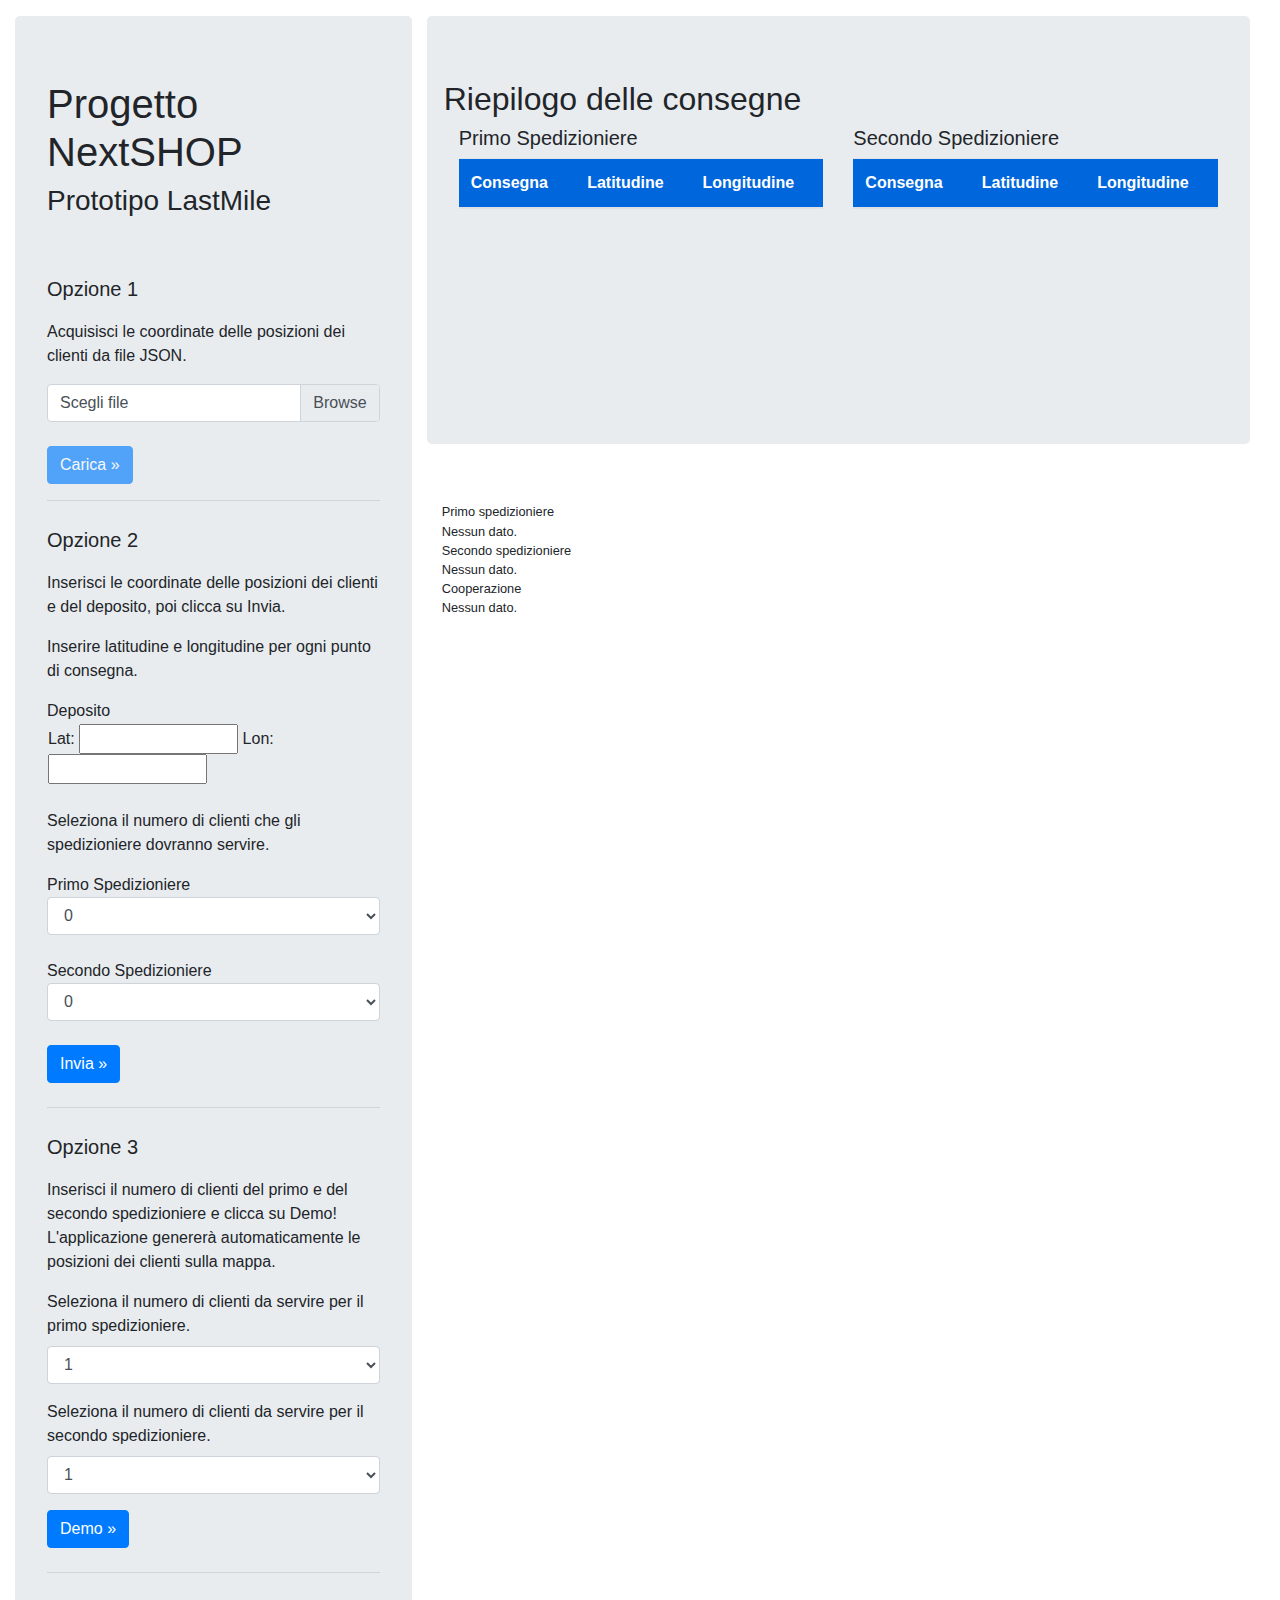
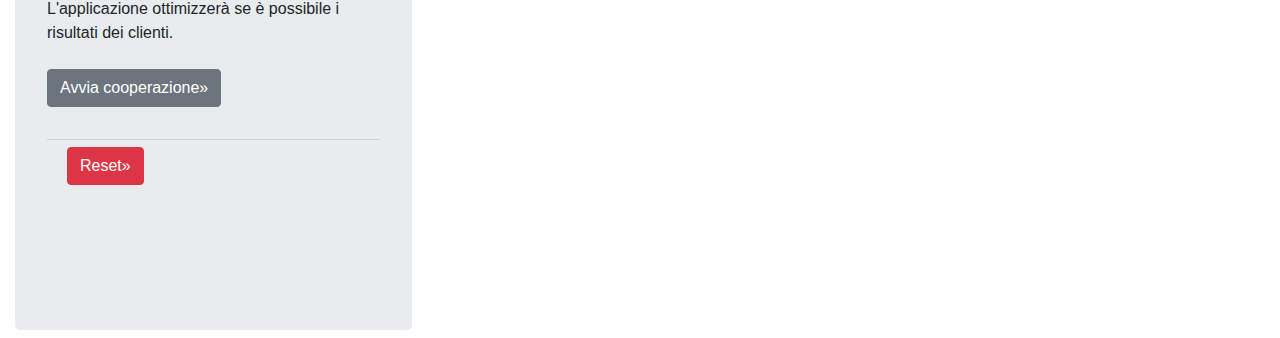
<file: lastmile/app/templates/index.html>
<!DOCTYPE html>
<html>

<head>
  <meta charset='utf-8' />
  <title></title>
  <meta name='viewport' content='initial-scale=1,maximum-scale=1,user-scalable=no' />
  <script src='https://api.tiles.mapbox.com/mapbox-gl-js/v0.29.0/mapbox-gl.js'></script>
  <link href='https://api.tiles.mapbox.com/mapbox-gl-js/v0.29.0/mapbox-gl.css' rel='stylesheet' />
  <link href='https://www.mapbox.com/base/latest/base.css' rel='stylesheet' />
  <link rel="stylesheet" href="https://use.fontawesome.com/releases/v5.8.2/css/all.css"
    integrity="sha384-oS3vJWv+0UjzBfQzYUhtDYW+Pj2yciDJxpsK1OYPAYjqT085Qq/1cq5FLXAZQ7Ay" crossorigin="anonymous">
  <script src="https://d3js.org/d3-queue.v3.min.js"></script>

  <style>
    body {
      margin: 0;
      padding: 0;
    }

    #map {
      position: absolute;
      left: 0;
      top: 16px;
      width: 98%;
    }

    #mapbak {
      position: absolute;
      top: 420px;
      bottom: 0;
      width: 100%;
    }

    #reset {
      position: relative;
      bottom: 25px;
      left: 20px;
      z-index: 999;
    }

    #seconda-colonna {
      margin-left: -15px;
    }

    .mb-4,.my-4 {
      margin-bottom: 3.0rem !important;
    }

    .jumbotron {
      padding: 2rem 1rem;
      margin-bottom: 2rem;
      background-color: #e9ecef;
      border-radius: .3rem;
      height: 100%;
      /* panenno input e mappa*/
    }

    .container-fluid {
      width: 100%;
      padding-right: 15px;
      padding-left: 15px;
      margin-right: auto;
      margin-left: auto;
      height: auto;
    }

    .round {
      border-radius: 5px;
      /*Box dei risultati*/
      margin-top: 50px;
      /*50px*/
    }

    .tableFixHeadDiv {
      overflow-y: auto;
      height: 150px;
    }
    .tableFixHead{
      position: sticky;
      top: 0;
      background:#0066DB;
      color:white;
    }
  </style>
  <!-- <link rel="canonical" href="https://labs.mapbox.com/bites/00321/" > -->
</head>

<body>
  <!-- <a href='#' id='reset' class='button fill-darken1'>reset</a> -->

  <div class="container-fluid">
    <div class="row">
      <div class="col-md-4 mb-4">
        <div class="jumbotron mt-3">
          <h1>Progetto NextSHOP</h1>
          <h3>Prototipo LastMile</h3>
	  <br> <br>
          <p class="lead">Opzione 1</p>
          <!-- <a class="btn btn-lg btn-primary" href="/demo/" role="button">Demo &raquo;</a> -->
          <p>Acquisisci le coordinate delle posizioni dei clienti da file JSON.</p>
          <div id="divForm" class="custom-file">
            <form id="formUp" class="custom-file" enctype="multipart/form-data" method="post" onchange="formChange()">
              <input type="file" name="file" class="custom-file-input" id="customFile" accept="application/json">
              <label id="labelFile" class="custom-file-label" for="customFile">Scegli file</label>
              </br></br>
              <button id="buttonLoad" onclick="submitFile()" type="submit" class="btn btn-primary" disabled>Carica
                &raquo;</button>
              <!-- Label di caricamento -->
              <label id="checkFile" for="buttonLoad"></label>            
            </form>
          </div>

          <hr class="my-4">
          <p class="lead">Opzione 2</p>
          <div id="spedizioniereInput1" class="form-group">
            <p>Inserisci le coordinate delle posizioni dei clienti e del deposito, poi clicca su
              Invia.</p>
            <p>Inserire latitudine e longitudine per ogni punto di consegna.</p>
            <table id='tableDEP'>
              <tr>Deposito</tr>
              <td style="border: none">
                Lat:
                <input id="latDep" type="text" size="14">
                Lon:
                <input id="lonDep" type="text" size="14">
              </td>
            </table>
            </br>
            <p>Seleziona il numero di clienti che gli spedizioniere dovranno servire.</p>
            Primo Spedizioniere
            <select class="form-control" id="selezioneSpedizione1"
              onchange="inputSpedizioniereX('tableIN1','selezioneSpedizione1','labelIN1')">
              <option>0</option>
              <option>1</option>
              <option>2</option>
              <option>3</option>
              <option>4</option>
              <option>5</option>
              <option>6</option>
              <option>7</option>
              <option>8</option>
              <option>9</option>
              <option>10</option>
            </select>
            <label id='labelIN1' for="exampleFormControlSelect1" style="display: none">Inserire latitudine e longitudine
              per ogni punto di consegna.</label>
            <table id='tableIN1'></table>

            </br>

            Secondo Spedizioniere
            <select class="form-control" id="selezioneSpedizione2"
              onchange="inputSpedizioniereX('tableIN2','selezioneSpedizione2','labelIN2')">
              <option>0</option>
              <option>1</option>
              <option>2</option>
              <option>3</option>
              <option>4</option>
              <option>5</option>
              <option>6</option>
              <option>7</option>
              <option>8</option>
              <option>9</option>
              <option>10</option>
            </select>
            <label id='labelIN2' for="exampleFormControlSelect2" style="display: none">Inserire latitudine e longitudine
              per ogni punto di consegna.</label>
            <table id='tableIN2'></table>

            </br>

            <button id="buttonLoadManual" onclick="coordinateManual()" type="submit" class="btn btn-primary">Invia
              &raquo;</button>
            <!-- Label di caricamento -->
            <label id="checkManual" for="buttonLoadManual"></label>
          </div>

          <hr class="my-4">
          <p class="lead">Opzione 3</p>
          <p>Inserisci il numero di clienti del primo e del secondo spedizioniere e clicca su
            Demo!<br>L'applicazione genererà automaticamente le posizioni dei clienti sulla mappa.</p>
          <div class="form-group">
            <label for="exampleFormControlSelect1">Seleziona il numero di clienti da servire per il primo
              spedizioniere.</label>
            <select class="form-control" id="selezioneship1">
              <option>1</option>
              <option>2</option>
              <option>3</option>
              <option>4</option>
              <option>5</option>
              <option>6</option>
              <option>7</option>
              <option>8</option>
              <option>9</option>
              <option>10</option>
            </select>
          </div>
          <div class="form-group">
            <label for="exampleFormControlSelect1">Seleziona il numero di clienti da servire per il secondo
              spedizioniere.</label>
            <select class="form-control" id="selezioneship2">
              <option>1</option>
              <option>2</option>
              <option>3</option>
              <option>4</option>
              <option>5</option>
              <option>6</option>
              <option>7</option>
              <option>8</option>
              <option>9</option>
              <option>10</option>
            </select>
          </div>
          <p>
            <button id="demo" onclick="demo()" class="btn btn-primary" type="button">Demo &raquo;</button>
            <label id="checkDemo" for="demo"></label> 
          </p>

          <hr class="my-4">
          <p>L'applicazione ottimizzerà se è possibile i risultati dei clienti.</p>
          <button id="coperate" onclick="cooperate()" class="btn btn-secondary my-2" type="button">Avvia cooperazione&raquo;</button>
          <label id="checkCoperate" for="coperate"></label> 
                         
          <hr class="my-4">
          <p></p>
          <button id="reset" onclick="reset()" class="btn btn-danger my-2" type="button">Reset&raquo;</button>
         
        </div>
      </div>
      <!--
    <nav class="navbar fixed-bottom navbar-expand-sm navbar-dark bg-dark">
      <a class="navbar-brand" href="#">Bottom navbar</a>
      <button class="navbar-toggler" type="button" data-toggle="collapse" data-target="#navbarCollapse" aria-controls="navbarCollapse" aria-expanded="false" aria-label="Toggle navigation">
        <span class="navbar-toggler-icon"></span>
      </button>

      <div class="collapse navbar-collapse" id="navbarCollapse">
        <ul class="navbar-nav mr-auto">
          <li class="nav-item active">
            <a class="nav-link" href="#">Home <span class="sr-only">(current)</span></a>
          </li>
          <li class="nav-item">
            <a class="nav-link" href="#">Link</a>
          </li>
          <li class="nav-item">
            <a class="nav-link disabled" href="#">Disabled</a>
          </li>
          <li class="nav-item dropup">
            <a class="nav-link dropdown-toggle" href="https://getbootstrap.com/" id="dropdown10" data-toggle="dropdown" aria-haspopup="true" aria-expanded="false">Dropup</a>
            <div class="dropdown-menu" aria-labelledby="dropdown10">
              <a class="dropdown-item" href="#">Action</a>
              <a class="dropdown-item" href="#">Another action</a>
              <a class="dropdown-item" href="#">Something else here</a>
            </div>
          </li>
        </ul>
      </div>
    </nav> -->

      <div class="col-md-8">

        <div class="row">
        
          <div id="seconda-colonna" class="col mb-4">
            <div class="jumbotron mt-3">
              <div class="row">
                  <h2>Riepilogo delle consegne</h2>
              </div>

              <div class="row">
                  <div class="col mb-4">
                      <h5>Primo Spedizioniere</h5>
                      <div class="tableFixHeadDiv">
                      <table id='tableCons1' class="table">
                        <thead>
                          <tr>
                            <th class="tableFixHead">Consegna</th>
                            <th class="tableFixHead">Latitudine</th>
                            <th class="tableFixHead">Longitudine</th>
                          </tr>
                        </thead>
                        <tbody id="bodyTable1" style="font-size: 15px"></tbody>
                      </table>
                      </div>
                  </div>
                  
                  <div class="col mb-4">
                      <h5>Secondo Spedizioniere</h5>
                      <div class="tableFixHeadDiv">
                      <table id='tableCons2' class="table">
                        <thead>
                          <tr>
                            <th class="tableFixHead">Consegna</th>
                            <th class="tableFixHead">Latitudine</th>
                            <th class="tableFixHead">Longitudine</th>
                          </tr>
                        </thead>
                        <tbody id="bodyTable2" style="font-size: 15px"></tbody>
                      </table>
                      </div>
                  </div>
                </div> <!-- row table -->
              </div> <!-- div jumbotron mt-3 -->
          </div> <!-- div colonanna report consegne-->

        </div> <!-- row -->

        <div class="row">
          <div class="col">
            <div id="map" style="height: 1000px"></div>
            <div class='clearfix contain'>
              <div class='pin-topright space-right2 space-top2 width28 pad2x pad1y round fill-white'>
                <!--
      <div class='small pad2y keyline-bottom'>
        <div class='fill-cyan dark space-top1_5 fl pad0 center dot'> <span class='icon car' /></div>
        <div class='strong space-left4'>Driving directions</div>
        <div class='quiet space-left4'>Routes on the fastest roads and around traffic.</div>
      </div> -->
                <div class='small pad2y keyline-bottom'>
                  <div class='fl space-top1_5 pad0 fill-green dark center dot'> <span class='fas fa-truck' /></div>
                  <div class='strong space-left4'>Primo spedizioniere</div>
                  <div id='0' class='quiet space-left4'>Nessun dato.</div>
                </div>
                <div class='small pad2y keyline-bottom'>
                  <div class='fl space-top1_5 pad0 fill-mustard dark center dot'> <span class='fas fa-truck' /></div>
                  <div class='strong space-left4'>Secondo spedizioniere</div>
                  <div id='1' class='quiet space-left4'>Nessun dato.</div>
                </div>
                <div class='small pad2y'>
                  <div class='fl space-top1_5 pad0 fill-blue dark center dot'> <span class='fas fa-user-friends' />
                  </div>
                  <div class='strong space-left4'>Cooperazione</div>
                  <div id='2' class='quiet space-left4'>Nessun dato.</div>
                </div>
              </div>
            </div>
          </div>
        
        </div> <!-- row -->

      </div> <!-- div colo-lg-8 -->
    </div>

  </div>

  

  <script>

    var StartingIndex = 0;

    var obj = {};

    mapboxgl.accessToken = 'pk.eyJ1IjoiYWFyb25saWRtYW4iLCJhIjoiNTVucTd0TSJ9.wVh5WkYXWJSBgwnScLupiQ';
    //#9/38.9305/17.1289
    var map = new mapboxgl.Map({
      container: 'map',
      style: 'mapbox://styles/mapbox/streets-v9',
      center: [16.9722, 38.6447],
      zoom: 9,
      hash: true
    });

    map.scrollZoom.disable();
    var nav = new mapboxgl.NavigationControl();
    map.addControl(nav, 'top-left');

    //map.on('load', run);

    var IDrotta = 0;

    var c = 0;
    colors = ['#56b881', '#fbb03b', '#3bb2d0']

    var points = [];

    //Metodoti inseriti ora 
    var uploadedContent = "";

    function uploadFile() {
      // funzione che inviare i dati json, e analizzare la risposta
      document.getElementById('checkFile').innerHTML = "Caricamento...";
      $.ajax({
        url: "/upload/",
        type: "POST",
        data: uploadedContent,
        contentType: 'application/json;charset=UTF-8',
        async: false,
        dataType: 'json',

        success: function (response) {
          if (response != "-1") {
            value = JSON.parse(JSON.stringify(response));

            var clienti1 = value['clienti1'];
            var rotta1 = value['rotta1'];
            var costo1 = parseFloat(Math.round(value['costo1'] * 100) / 100).toFixed(2);
            createTableConsegne('bodyTable1', clienti1, rotta1);

            var clienti2 = value['clienti2'];
            var rotta2 = value['rotta2'];
            var costo2 = parseFloat(Math.round(value['costo2'] * 100) / 100).toFixed(2);
            createTableConsegne('bodyTable2', clienti2, rotta2);
            c = 0;
            run3(clienti1, rotta1, costo1, '0', true);
            c = 1;
            run3(clienti2, rotta2, costo2, '1', false);

            document.getElementById('checkFile').innerHTML = "Caricato  &#x2714";

          }
          else {
            document.getElementById('checkFile').innerHTML = "Errore  &#x274C";
          }
        },
        error: function (err) {
          document.getElementById('checkFile').innerHTML = "Errore  &#x274C";
          console.log(err);
          
        }
      });
    return false;
    }

    function submitFile() {
      $('#formUp').submit(uploadFile);
    }

    function formChange() {
      //funzione che si occupa del caricamento del file in input
      $("#buttonLoad").prop("disabled",true);
      var file = document.querySelector('input[type=file]').files[0];
      document.getElementById('labelFile').innerHTML = file.name;
      var reader = new FileReader();
      
      reader.onload = (function(f) {
            return function(e) {
                uploadedContent = e.target.result;
                $("#buttonLoad").prop("disabled",false);
            };
        })(file);
        reader.readAsText(file);
    }

    function inputSpedizioniereX(tableCod, selectSpedCod, labelCod) {
      //crea la tabella per inserire i dati delle consegne in modo manuale
      document.getElementById('checkManual').innerHTML = "";
      var table = document.getElementById(tableCod);
      table.innerHTML = "";
      var number = parseInt(document.getElementById(selectSpedCod).value);
      if (number != 0) {
        document.getElementById(labelCod).style.display = 'block';
      }
      else {
        document.getElementById(labelCod).style.display = 'none';
      }

      for (i = 0; i < number; i++) {
        var tr = document.createElement('tr');
        var td = document.createElement('td');
        td.style.border = 'none'
        td.append("[" + (i + 1) + "] Lat:  ");
        var inputLat = document.createElement("input");
        inputLat.setAttribute('size', 6)
        td.appendChild(inputLat);
        td.append("       Lon:  ");
        var inputLon = document.createElement("input");
        inputLon.setAttribute('size', 6)
        td.appendChild(inputLon);
        tr.appendChild(td);
        table.appendChild(tr);
      }

    }

    function readTable(code, indice) {
      //legge i dati delle consegne inseriti nella tabella 
      //e formatta i dati in formato JSON
      var table = document.getElementById('tableIN' + code);
      var coord = '{';
      var latDep = document.getElementById('latDep').value
      var lonDep = document.getElementById('lonDep').value
      coord = coord + '"0":[' + latDep + ',' + lonDep + '],';
      for (i = 0; i < table.rows.length; i++) {
        var lat = table.rows.item(i).cells[0].getElementsByTagName('input')[0].value;
        var lon = table.rows.item(i).cells[0].getElementsByTagName('input')[1].value;
        coord = coord + '"' + indice + '":[' + lat + ',' + lon + ']';
        indice = indice + 1;
        if (i != table.rows.length - 1)
          coord = coord + ',';
      }
      coord = coord + '}';
      return [coord, indice];
    }

    function coordinateManual() {
      //il metodo si occupa di inviare i dati presi dalla tabella
      // di input manuale, e di settare i risultati ottenuti
      var valueSp1 = readTable(1, 1);
      var valueSp2 = readTable(2, valueSp1[1]);
      var dataSend = "[" + valueSp1[0] + ",\n" + valueSp2[0] + "]";
      document.getElementById('checkManual').innerHTML = "Caricamento...";
      $.ajax({
        url: "/manual/",
        type: "POST",
        data: dataSend,
        contentType: 'application/json;charset=UTF-8',
        async: false,
        dataType: 'json',
        success: function (response) {
          if (response != -1) {
            value = JSON.parse(JSON.stringify(response));
            
            var clienti1 = value['clienti1'];
            var rotta1 = value['rotta1'];
            var costo1 = parseFloat(Math.round(value['costo1'] * 100) / 100).toFixed(2);
            createTableConsegne('bodyTable1', clienti1, rotta1);

            var clienti2 = value['clienti2'];
            var rotta2 = value['rotta2'];
            var costo2 = parseFloat(Math.round(value['costo2'] * 100) / 100).toFixed(2);
            createTableConsegne('bodyTable2', clienti2, rotta2);
            c = 0;
            run3(clienti1, rotta1, costo1, '0', true);
            c = 1;
            run3(clienti2, rotta2, costo2, '1', false);
            document.getElementById('checkManual').innerHTML = "Caricato  &#x2714";
          }
          else {
            document.getElementById('checkManual').innerHTML = "Errore  &#x274C"
          }
        },
        error: function (err) {
          document.getElementById('checkManual').innerHTML = "Errore  &#x274C"
          console.log(err);
        }
      });
      return false;
    }

    function createTableConsegne(tableBodyCod, client, route) {
      // questo funzione crea la tabella delle consegne
      var tableBody = document.getElementById(tableBodyCod);
      tableBody.innerHTML = "";
      if(route.length==0){
        return;
      }
      coords = client[0];
      lat = coords[0];
      lon = coords[1];
      var tr = document.createElement('tr');
      var tdNum = document.createElement('td');
      tdNum.style.backgroundColor = "white"
      tdNum.append("Deposito")
      tr.appendChild(tdNum);
      var tdLat = document.createElement('td');
      tdLat.style.backgroundColor = "white"
      tdLat.append(lat)
      tr.appendChild(tdLat);
      var tdLon = document.createElement('td');
      tdLon.style.backgroundColor = "white"
      tdLon.append(lon)
      tr.appendChild(tdLon);
      tableBody.appendChild(tr);
      for (var i = 0; i < route[0][0].length; i++) {
        var key = parseInt(route[0][0][i]);
        coords = client[key];
        lat = coords[0].toFixed(8);
        lon = coords[1].toFixed(8);
        var tr = document.createElement('tr');
        var tdNum = document.createElement('td');
        tdNum.style.backgroundColor = "white"
        tdNum.append(key)
        tr.appendChild(tdNum);
        var tdLat = document.createElement('td');
        tdLat.style.backgroundColor = "white"
        tdLat.append(lat)
        tr.appendChild(tdLat);
        var tdLon = document.createElement('td');
        tdLon.style.backgroundColor = "white"
        tdLon.append(lon)
        tr.appendChild(tdLon);
        tableBody.appendChild(tr);
      }
    }

    function reset(){
      //funzione per il reset dell'applicazione
      window.location.reload(true);
      window.scrollTo(0,0);
    }


    //Metodo di prima

    function demo() {
      // questo funzione si occupa del funzionamento della modalità demo
      // invia la richiesta con i dati al server e setta l'interfaccia con i dati della risposata
      var noc1 = document.getElementById('selezioneship1').value;
      var noc2 = document.getElementById('selezioneship2').value;
      var obj1 = { 'noc1': noc1, 'noc2': noc2 };
      var myJSON = JSON.stringify(obj1);
      
      document.getElementById('checkDemo').innerHTML = "Caricamento...";

      $.ajax({
        type: 'POST',
        url: '/demo/',
        data: myJSON,
        contentType: 'application/json;charset=UTF-8',
        async: false,
        dataType: 'json',
        success: function (response) {

          value = JSON.parse(JSON.stringify(response));
          //  console.log("Solve:");
          // console.log(value);
          var clienti1 = value['clienti1'];
          var rotta1 = value['rotta1'];
          var costo1 = parseFloat(Math.round(value['costo1'] * 100) / 100).toFixed(2);
          createTableConsegne('bodyTable1', clienti1, rotta1);

          var clienti2 = value['clienti2'];
          var rotta2 = value['rotta2'];
          var costo2 = parseFloat(Math.round(value['costo2'] * 100) / 100).toFixed(2);
          createTableConsegne('bodyTable2', clienti2, rotta2);
          c = 0;
          run3(clienti1, rotta1, costo1, '0', true);
          c = 1;
          run3(clienti2, rotta2, costo2, '1', false);
          document.getElementById('checkDemo').innerHTML = "Caricato  &#x2714";
          //document.getElementById(2).innerHTML = "Nessun dato.";
          //document.location.reload(true);
          //alert("The text has been changed." + name);
        },
        error: function (err) {
          document.getElementById('checkDemo').innerHTML = "Errore  &#x274C"
          console.log(err);
        }
      });
    }
    
    var c = 0;

    function cooperate() {
      //il metodo invia al server i dati per effettuare la coperazione
      //e riporta aggiorna l'interfaccia con i risultati ottenuti
      var clienti1 = value['clienti1'];
      var clienti2 = value['clienti2'];
      var obj = { 'clienti1': clienti1, 'clienti2': clienti2 };

      var myJSON = JSON.stringify(obj);
      
      document.getElementById('checkCoperate').innerHTML = "Caricamento...";

      $.ajax({
        type: 'POST',
        url: '/cooperation/',
        data: myJSON,
        contentType: 'application/json;charset=UTF-8',
        async: false,
        dataType: 'json',
        success: function (response) {

          value = JSON.parse(JSON.stringify(response));
          //console.log("cooperate: ");
          //console.log(value);
          var clienti1 = value['clienti1'];
          var rotta1 = value['rotta1'];
          var costo1 = parseFloat(Math.round(value['costo1'] * 100) / 100).toFixed(2);
          createTableConsegne('bodyTable1', clienti1, rotta1);

          var clienti2 = value['clienti2'];
          var rotta2 = value['rotta2'];
          var costo2 = parseFloat(Math.round(value['costo2'] * 100) / 100).toFixed(2);
          createTableConsegne('bodyTable2', clienti2, rotta2);

          var risultato = value['risultato'].split(';')
          var costoIniziale1 = parseFloat(Math.round(risultato[0] * 100) / 100).toFixed(2);
          var costoIniziale2 = parseFloat(Math.round(risultato[1] * 100) / 100).toFixed(2);

          document.getElementById('checkCoperate').innerHTML = "Caricato  &#x2714";

          if (costo1 == costoIniziale1 && costo2 == costoIniziale2) {
            document.getElementById(2).innerHTML = "Non è stato possibile migliorare i costi con la cooperazione. I percorsi dei due spedizionieri sono invariati.";
          }
          else {
            var flag = true;
            c = 0;
            if(rotta1.length > 0) {
              run3(clienti1, rotta1, costo1, '0', flag);
              flag = false;
            } 
            else {
              document.getElementById(0).innerHTML = "Il costo totale per servire i propri clienti è pari a 0 km.";
            }
            c = 1;
            if(rotta2.length > 0) {
             run3(clienti2, rotta2, costo2, '1', flag);
            }
            else {
              document.getElementById(1).innerHTML = "Il costo totale per servire i propri clienti è pari a 0 km.";
            }
            var testo = "Buone notizie! I costi sono stati migliorati con la cooperazione! I costi dei due spedizionieri prima della cooperazione erano rispettivamente pari a " + costoIniziale1 + " km e " + costoIniziale2 + " km. ";
            testo += "Il numero di clienti scambiato è pari a " + risultato[3] + " con un risparmio di " + parseFloat(Math.round(risultato[2] * 100) / 100).toFixed(2) + " km.";
            document.getElementById(2).innerHTML = testo;
          }
          //run3.clearMap();
        },
        error: function (err) {
          document.getElementById('checkCoperate').innerHTML = "Errore  &#x274C"
          console.log(err);
        }
      });
    }

    var OggettiDaEliminare = [];

    function run3(clienti, rotta, costo, IDrotta, flag) {
      // questa funzione è quella che si occupa dell'aggiornamento dei risultati
      // e della mappa

      document.getElementById(2).innerHTML = "Nessun dato.";
      // document.getElementById('reset').onclick = clearMap;
      if (flag) {

        for (i = 0; i < OggettiDaEliminare.length; i++) {
          var item = OggettiDaEliminare[i];
          if (map.getLayer(item))
            map.removeLayer(item);
          if (map.getSource(item))
            map.removeSource(item);
        }
        points.forEach(function (item) {
          if (map.getLayer(item)) map.removeLayer(item);
          if (map.getSource(item)) map.removeSource(item);
        });
        //c = 0;
        points = [];
        StartingIndex = 0;
      }
      //      clearMap();

      colore = colors[c];
      //c++;

      document.getElementById(IDrotta.toString()).innerHTML = "Il costo totale per servire i propri clienti è pari a " + costo + " km.";
      var api = 'https://api.mapbox.com/directions/v5/';


      var profiles = {
        driving: {
          color: colore //'#56b881'//'#3bb2d0'
        }
      };

      Object.keys(clienti).forEach(function (key) {
        //for (i = 0; i < clienti.length; i++) {
        var color = "#000080";

        var TextColor = "#FFFFFF";

        if (key == 0)
          color = "#008000";

        if (key == 0 && StartingIndex > 0)
          return;

        if (StartingIndex > 0) {
          color = "#FF0000";
          //TextColor = "#000000";
        }

        //var index = StartingIndex + i;
        coords = clienti[key];
        lat = coords[0];
        lon = coords[1];
        points.push(key.toString());

        OggettiDaEliminare.push(key.toString());

        map.addSource(key.toString(), {
          type: "geojson",
          data: {
            "type": "FeatureCollection",
            "features": [
              {
                "type": "Feature",
                "geometry": {
                  "type": "Point",
                  "coordinates": [lon, lat]
                },
                "properties": {
                  "nome": key.toString()
                }
              }]
          }
        });
        map.addLayer({
          'id': key.toString(),
          'type': 'circle',
          'source': key.toString(),
          'layout': {},
          'paint': {
            'circle-radius': 16,
            'circle-color': color//'#FF0000'//profiles.driving.color
          }
        });
        var textLabelIcon=key.toString();
        if (key == 0) {
          textLabelIcon="D";
        }
        map.addLayer({
          "id": key.toString() + "-label",
          "type": "symbol",
          "source": key.toString(),
          "layout": {
          "text-field": textLabelIcon,
            "text-font": [
              "DIN Offc Pro Medium",
              "Arial Unicode MS Bold"
            ],
            "text-size": 12
          },
          "paint": {
          "text-color": TextColor
          }
        });
        OggettiDaEliminare.push(key.toString() + "-label");
      });

      requestProfiles(Object.keys(profiles));

      StartingIndex = 1;


      function requestProfiles() {
        var queue = d3.queue();

        Object.keys(profiles).forEach(function (profile) {
          queue.defer(route, profile);
        });

        queue.awaitAll(function (error, results) {
          results.forEach(function (result) {
            if (result && result.profile) {
              profiles[result.profile].route = result.routes[0];
            }
          })
          draw();
        });

        function route(profile, cb) {

          coords = clienti[0];
          lat = coords[0];
          lon = coords[1];

          var percorso = [lon, lat];
          var r = rotta[0][0];
          /* Problema indici
              lon[0]
              16.4857
              lat[0]
              38.926
              rotta[0][0]
              r --> ["3", "4"]
               percorso += ";" + [lon[parseInt(r[i])], lat[parseInt(r[i])]];
               percorso --> 16.4857,38.926;,;,;16.4857,38.926
          */
          for (i = 0; i < r.length; i++) {
            percorso += ";" + [clienti[parseInt(r[i])][1], clienti[parseInt(r[i])][0]];
          }
          percorso += ";" + [lon, lat];

          //console.log(percorso);

          //var middle = [-77.04753807398001, 38.91768142447788];
          //var middle = [16.380523533774532, 39.181744129419634];

          var startEnd = encodeURIComponent(percorso);


          //var startEnd = encodeURIComponent(start + ';' + middle +';' +end + ';' + start);


          var request = new XMLHttpRequest();
          var url = api + 'mapbox/' + profile + '/' + startEnd + '.json?access_token=pk.eyJ1IjoiYWFyb25saWRtYW4iLCJhIjoiNTVucTd0TSJ9.wVh5WkYXWJSBgwnScLupiQ&geometries=geojson&overview=full';

          //console.log(url)

          request.abort();
          request.open('GET', url, true);
          request.send();

          request.onload = function () {
            if (request.status >= 200 && request.status < 400) {
              var data = JSON.parse(request.responseText);
              if (data.error) {
                console.log('error');
                return clear();
              }
              data.profile = profile;
              return cb(null, data);
            } else {
              // never actually error
              return cb(null, false);
            }
          };

          request.onerror = function () {
            return cb(null, false);
          };

        }
      }

      function draw() {
        // I know

        coords = clienti[0];
        lat = coords[0];
        lon = coords[1];

        var bounds = new mapboxgl.LngLatBounds([lon, lat], [lon, lat]);

        //var bounds = new mapboxgl.LngLatBounds(start, end);

        Object.keys(profiles).forEach(function (profile, idx) {
          map.addSource(IDrotta + ' ' + profile + ' route', {
            type: 'geojson',
            data: profiles[profile].route.geometry
          });
          var route = {
            'id': IDrotta + ' ' + profile + ' route',
            'type': 'line',
            'source': IDrotta + ' ' + profile + ' route',
            'layout': {
              'line-join': 'round',
              'line-cap': 'round'
            },
            'paint': {
              'line-color': profiles[profile].color,
              'line-width': 4,
              'line-opacity': 1
            }
          };
          if (profile == 'cycling') route.paint['line-dasharray'] = [2.5, 2.5];
          if (profile == 'walking') route.paint['line-dasharray'] = [0, 1.5];

          map.addLayer(route, '0');
          OggettiDaEliminare.push(route);
          OggettiDaEliminare.push(IDrotta + ' ' + profile + ' route');

          // map.addLayer(route, 'start');
          var result = profiles[profile].route.geometry.coordinates.reduce(function (previous, current) {
            return bounds.extend(current);
          });
        });

        map.fitBounds(bounds, {
          padding: 100
        });

        IDrotta++;
        // console.log(map.style.layers);
      }

      function clearMap() {
        for (i = 0; i < OggettiDaEliminare.length; i++) {
          var item = OggettiDaEliminare[i];
          if (map.getLayer(item)) map.removeLayer(item);
          if (map.getSource(item)) map.removeSource(item);
        }
        points.forEach(function (item) {
          if (map.getLayer(item)) map.removeLayer(item);
          if (map.getSource(item)) map.removeSource(item);
        });

      }
    } // function run3


    // funzioni scritte precedentemente ora non usate

    function run2(lat, lon, rotta, costo, IDrotta) {

      // document.getElementById('reset').onclick = clearMap;
      colore = colors[c];
      c++;

      document.getElementById(IDrotta.toString()).innerHTML = "Il costo totale per servire i propri clienti è pari a " + costo + ".";
      var api = 'https://api.mapbox.com/directions/v5/';
      var profiles = {
        driving: {
          color: colore //'#56b881'//'#3bb2d0'
        }
      };

      for (i = 0; i < lat.length; i++) {
        var color = "#000080";

        var TextColor = "#FFFFFF";

        if (i == 0)
          color = "#008000";

        if (i == 0 && StartingIndex > 0)
          continue;

        if (StartingIndex > 0) {
          color = "#FF0000";
          TextColor = "#000000";
        }

        var index = StartingIndex + i;
        points.push(index.toString());

        map.addSource(index.toString(), {
          type: "geojson",
          data: {
            "type": "FeatureCollection",
            "features": [
              {
                "type": "Feature",
                "geometry": {
                  "type": "Point",
                  "coordinates": [lon[i], lat[i]]
                },
                "properties": {
                  "nome": index.toString()
                }
              }]
          }
        });
        map.addLayer({
          'id': index.toString(),
          'type': 'circle',
          'source': index.toString(),
          'layout': {},
          'paint': {
            'circle-radius': 16,
            'circle-color': color//'#FF0000'//profiles.driving.color
          }
        });
        map.addLayer({
          "id": index.toString() + "-label",
          "type": "symbol",
          "source": index.toString(),
          "layout": {
            "text-field": "{nome}",
            "text-font": [
              "DIN Offc Pro Medium",
              "Arial Unicode MS Bold"
            ],
            "text-size": 12
          },
          "paint": {
            "text-color": TextColor
          }
        });
      }
      requestProfiles(Object.keys(profiles));

      StartingIndex += lat.length - 1;


      function requestProfiles() {
        var queue = d3.queue();

        Object.keys(profiles).forEach(function (profile) {
          queue.defer(route, profile);
        });

        queue.awaitAll(function (error, results) {
          results.forEach(function (result) {
            if (result && result.profile) {
              profiles[result.profile].route = result.routes[0];
            }
          })
          draw();
        });

        function route(profile, cb) {

          var percorso = [lon[0], lat[0]];
          var r = rotta[0][0];

          for (i = 0; i < r.length; i++) {
            percorso += ";" + [lon[parseInt(r[i])], lat[parseInt(r[i])]];
          }
          percorso += ";" + [lon[0], lat[0]];

          console.log(percorso);

          //var middle = [-77.04753807398001, 38.91768142447788];
          //var middle = [16.380523533774532, 39.181744129419634];

          var startEnd = encodeURIComponent(percorso);


          //var startEnd = encodeURIComponent(start + ';' + middle +';' +end + ';' + start);


          var request = new XMLHttpRequest();
          var url = api + 'mapbox/' + profile + '/' + startEnd + '.json?access_token=pk.eyJ1IjoiYWFyb25saWRtYW4iLCJhIjoiNTVucTd0TSJ9.wVh5WkYXWJSBgwnScLupiQ&geometries=geojson&overview=full';

          console.log(url)

          request.abort();
          request.open('GET', url, true);
          request.send();

          request.onload = function () {
            if (request.status >= 200 && request.status < 400) {
              var data = JSON.parse(request.responseText);
              if (data.error) {
                console.log('error');
                return clear();
              }
              data.profile = profile;
              return cb(null, data);
            } else {
              // never actually error
              return cb(null, false);
            }
          };

          request.onerror = function () {
            return cb(null, false);
          };

        }
      }

      function draw() {
        // I know

        var bounds = new mapboxgl.LngLatBounds([lon[0], lat[0]], [lon[0], lat[0]]);

        //var bounds = new mapboxgl.LngLatBounds(start, end);

        Object.keys(profiles).forEach(function (profile, idx) {
          map.addSource(IDrotta + ' ' + profile + ' route', {
            type: 'geojson',
            data: profiles[profile].route.geometry
          });
          var route = {
            'id': IDrotta + ' ' + profile + ' route',
            'type': 'line',
            'source': IDrotta + ' ' + profile + ' route',
            'layout': {
              'line-join': 'round',
              'line-cap': 'round'
            },
            'paint': {
              'line-color': profiles[profile].color,
              'line-width': 4,
              'line-opacity': 1
            }
          };
          if (profile == 'cycling') route.paint['line-dasharray'] = [2.5, 2.5];
          if (profile == 'walking') route.paint['line-dasharray'] = [0, 1.5];

          map.addLayer(route, '0');

          // map.addLayer(route, 'start');

          var result = profiles[profile].route.geometry.coordinates.reduce(function (previous, current) {
            return bounds.extend(current);
          });
        });

        map.fitBounds(bounds, {
          padding: 100
        });

        IDrotta++;
      }

      function clearMap() {
        Object.keys(profiles).forEach(function (profile) {
          for (i = 0; i < IDrotta; i++) {
            if (map.getLayer(i + ' ' + profile + ' route')) map.removeLayer(i + ' ' + profile + ' route');
            if (map.getSource(i + ' ' + profile + ' route')) map.removeSource(i + ' ' + profile + ' route');
          }
        });

        points.forEach(function (item) {
          if (map.getLayer(item)) map.removeLayer(item);
          if (map.getSource(item)) map.removeSource(item);
        });
      }
    } // function run2

    function run() {

      // document.getElementById('reset').onclick = clearMap;
      colore = colors[c];
      c++;

      //var value = JSON.parse(document.getElementById('hello-data').textContent);
      //console.log(value)
      //var deposito = value["deposito"]

      //var end = value["c2"]
      //var middle = value["c1"]

      var lat = value['lat']
      var lon = value['lon']
      var rotta = value['rotta']
      var costo = parseFloat(Math.round(value['costo'] * 100) / 100).toFixed(2);

      document.getElementById(IDrotta.toString()).innerHTML = "Il costo totale per servire i propri clienti è pari a " + costo + ".";
      /*
      var map = new mapboxgl.Map({
          container: 'map',
          style: 'mapbox://styles/mapbox/streets-v9',
          center: [lon[0], lat[0]], //deposito,//[16.48757,38.92574],
          zoom: 10,
          hash: true
      });

      map.scrollZoom.disable();
      var nav = new mapboxgl.NavigationControl();
      map.addControl(nav, 'top-left');
      */


      //var start = [-77.04753807398001, 38.90378612315598];


      //var start = deposito;

      //[16.48757,38.92574];
      //var end = [-77.02701979834258, 38.91768142447788];
      //var end = [16.692104177184746, 39.18847606525372];

      var api = 'https://api.mapbox.com/directions/v5/';
      var profiles = {
        driving: {
          color: colore //'#56b881'//'#3bb2d0'
        }
        /*,
          cycling: {
              color: '#56b881'
          },
          walking: {
              color: '#fbb03b'
          }*/
      };

      //map.on('click', go);


      /*
        if (e.type === 'click' && !start)
            start = [e.lngLat.lng, e.lngLat.lat];
      */

      for (i = 0; i < lat.length; i++) {
        var color = "#000080";

        var TextColor = "#FFFFFF";

        if (i == 0)
          color = "#008000";

        if (i == 0 && StartingIndex > 0)
          continue;

        if (StartingIndex > 0) {
          color = "#FF0000";
          TextColor = "#000000";
        }

        var index = StartingIndex + i;
        points.push(index.toString());

        map.addSource(index.toString(), {
          type: "geojson",
          data: {
            "type": "FeatureCollection",
            "features": [
              {
                "type": "Feature",
                "geometry": {
                  "type": "Point",
                  "coordinates": [lon[i], lat[i]]
                },
                "properties": {
                  "nome": index.toString()
                }
              }]
          }
        });
        map.addLayer({
          'id': index.toString(),
          'type': 'circle',
          'source': index.toString(),
          'layout': {},
          'paint': {
            'circle-radius': 16,
            'circle-color': color//'#FF0000'//profiles.driving.color
          }
        });
        map.addLayer({
          "id": index.toString() + "-label",
          "type": "symbol",
          "source": index.toString(),
          "layout": {
            "text-field": "{nome}",
            "text-font": [
              "DIN Offc Pro Medium",
              "Arial Unicode MS Bold"
            ],
            "text-size": 12
          },
          "paint": {
            "text-color": TextColor
          }
        });
        /*
               var el = document.createElement('div');
                el.className = 'mapboxgl-marker mapboxgl-marker-anchor-center';
                el.style.left = '-15px';
                el.style.top = '-32px';
                el.style.transform = 'translate(-50%, -50%)';
                */
      }
      /*
        if (!map.getSource('start')) {
            map.addSource('start', {
                type: 'geojson',
                data: {
                    type: 'Point',
                    coordinates: [start[0], start[1]]
                }
            });

            map.addLayer({
                'id': 'start',
                'type': 'circle',
                'source': 'start',
                'layout': {},
                'paint': {
                    'circle-radius': 10,
                    'circle-color': '#FF0000'//profiles.driving.color
                }
            });
        }

        if (e.type === 'click') {
            end = [e.lngLat.lng, e.lngLat.lat];
            if (end.toString() === start.toString()) {
                end = null;
                return
            }
        }

        map.addSource('end', {
            type: 'geojson',
            data: {
                type: 'Point',
                coordinates: [end[0], end[1]]
            }
        });

        map.addLayer({
            'id': 'end',
            'type': 'circle',
            'source': 'end',
            'layout': {},
            'paint': {
                'circle-radius': 10,
                'circle-color': '#FF0000'//profiles.driving.color
            }
        });


      map.addSource('middle', {
            type: 'geojson',
            data: {
                type: 'Point',
                  coordinates: middle, //[16.380523533774532, 39.181744129419634]
                //coordinates: [-77.04753807398001, 38.91768142447788]
            }
        });

        map.addLayer({
            'id': 'middle',
            'type': 'circle',
          'source': 'middle',
            'layout': {},
            'paint': {
                'circle-radius': 10,
                'circle-color': '#FF0000'//profiles.driving.color
            }
        });

    */

      requestProfiles(Object.keys(profiles));
      // if (start && end) requestProfiles(start, end, Object.keys(profiles));


      StartingIndex += lat.length - 1;


      function requestProfiles() {
        var queue = d3.queue();

        Object.keys(profiles).forEach(function (profile) {
          queue.defer(route, profile);
        });

        queue.awaitAll(function (error, results) {
          results.forEach(function (result) {
            if (result && result.profile) {
              profiles[result.profile].route = result.routes[0];
            }
          })
          draw();
        });

        function route(profile, cb) {

          var percorso = [lon[0], lat[0]];
          var r = rotta[0][0];

          for (i = 0; i < r.length; i++) {
            percorso += ";" + [lon[parseInt(r[i])], lat[parseInt(r[i])]];
          }
          percorso += ";" + [lon[0], lat[0]];

          console.log(percorso);

          //var middle = [-77.04753807398001, 38.91768142447788];
          //var middle = [16.380523533774532, 39.181744129419634];

          var startEnd = encodeURIComponent(percorso);


          //var startEnd = encodeURIComponent(start + ';' + middle +';' +end + ';' + start);


          var request = new XMLHttpRequest();
          var url = api + 'mapbox/' + profile + '/' + startEnd + '.json?access_token=pk.eyJ1IjoiYWFyb25saWRtYW4iLCJhIjoiNTVucTd0TSJ9.wVh5WkYXWJSBgwnScLupiQ&geometries=geojson&overview=full';

          console.log(url)

          request.abort();
          request.open('GET', url, true);
          request.send();

          request.onload = function () {
            if (request.status >= 200 && request.status < 400) {
              var data = JSON.parse(request.responseText);
              if (data.error) {
                console.log('error');
                return clear();
              }
              data.profile = profile;
              return cb(null, data);
            } else {
              // never actually error
              return cb(null, false);
            }
          };

          request.onerror = function () {
            return cb(null, false);
          };

        }
      }

      function draw() {
        // I know

        var bounds = new mapboxgl.LngLatBounds([lon[0], lat[0]], [lon[0], lat[0]]);

        //var bounds = new mapboxgl.LngLatBounds(start, end);

        Object.keys(profiles).forEach(function (profile, idx) {
          map.addSource(IDrotta + ' ' + profile + ' route', {
            type: 'geojson',
            data: profiles[profile].route.geometry
          });
          var route = {
            'id': IDrotta + ' ' + profile + ' route',
            'type': 'line',
            'source': IDrotta + ' ' + profile + ' route',
            'layout': {
              'line-join': 'round',
              'line-cap': 'round'
            },
            'paint': {
              'line-color': profiles[profile].color,
              'line-width': 4,
              'line-opacity': 1
            }
          };
          if (profile == 'cycling') route.paint['line-dasharray'] = [2.5, 2.5];
          if (profile == 'walking') route.paint['line-dasharray'] = [0, 1.5];

          map.addLayer(route, '0');

          // map.addLayer(route, 'start');

          var result = profiles[profile].route.geometry.coordinates.reduce(function (previous, current) {
            return bounds.extend(current);
          });
        });

        map.fitBounds(bounds, {
          padding: 100
        });

        IDrotta++;
      }

      function clearMap() {
        Object.keys(profiles).forEach(function (profile) {
          for (i = 0; i < IDrotta; i++) {
            if (map.getLayer(i + ' ' + profile + ' route')) map.removeLayer(i + ' ' + profile + ' route');
            if (map.getSource(i + ' ' + profile + ' route')) map.removeSource(i + ' ' + profile + ' route');
          }
        });

        points.forEach(function (item) {
          if (map.getLayer(item)) map.removeLayer(item);
          if (map.getSource(item)) map.removeSource(item);
        });
      }
    } // function run

//run();

    /*
    function animation() {
           // Add source for the car icon layer
               map.addSource('point', {
                        "type": "geojson",
                        "data": point
                    });
                    // Add car icon layer
               map.addLayer({
                        "id": "point",
                        "source": "point",
                        "type": "symbol",
                        "layout": {
                            "icon-image": "car-15",
                            "icon-size": 1,
                        }
                });
                function animate() {
                        point.features[0].geometry.coordinates = route.geometry.coordinates[counter]
                        map.getSource('point').setData(point);
                        if (point.features[0].geometry.coordinates[0] !== destination[0]) {
                            requestAnimationFrame(animate);
                        }
                        counter = counter + 1;
                    }
                    animate();
    } */

  </script>

  <!--
<script>
  var value = JSON.parse(document.getElementById('hello-data').textContent);
  //console.log(value);
</script>
-->

  <script src="https://code.jquery.com/jquery-3.4.1.min.js"
    integrity="sha256-CSXorXvZcTkaix6Yvo6HppcZGetbYMGWSFlBw8HfCJo=" crossorigin="anonymous"></script>
  <script src="https://cdnjs.cloudflare.com/ajax/libs/popper.js/1.12.9/umd/popper.min.js"
    integrity="sha384-ApNbgh9B+Y1QKtv3Rn7W3mgPxhU9K/ScQsAP7hUibX39j7fakFPskvXusvfa0b4Q"
    crossorigin="anonymous"></script>
  <link rel="stylesheet" href="https://maxcdn.bootstrapcdn.com/bootstrap/4.0.0/css/bootstrap.min.css"
    integrity="sha384-Gn5384xqQ1aoWXA+058RXPxPg6fy4IWvTNh0E263XmFcJlSAwiGgFAW/dAiS6JXm" crossorigin="anonymous">
  <script src="https://maxcdn.bootstrapcdn.com/bootstrap/4.0.0/js/bootstrap.min.js"
    integrity="sha384-JZR6Spejh4U02d8jOt6vLEHfe/JQGiRRSQQxSfFWpi1MquVdAyjUar5+76PVCmYl"
    crossorigin="anonymous"></script>

</body>

</html>
</file>
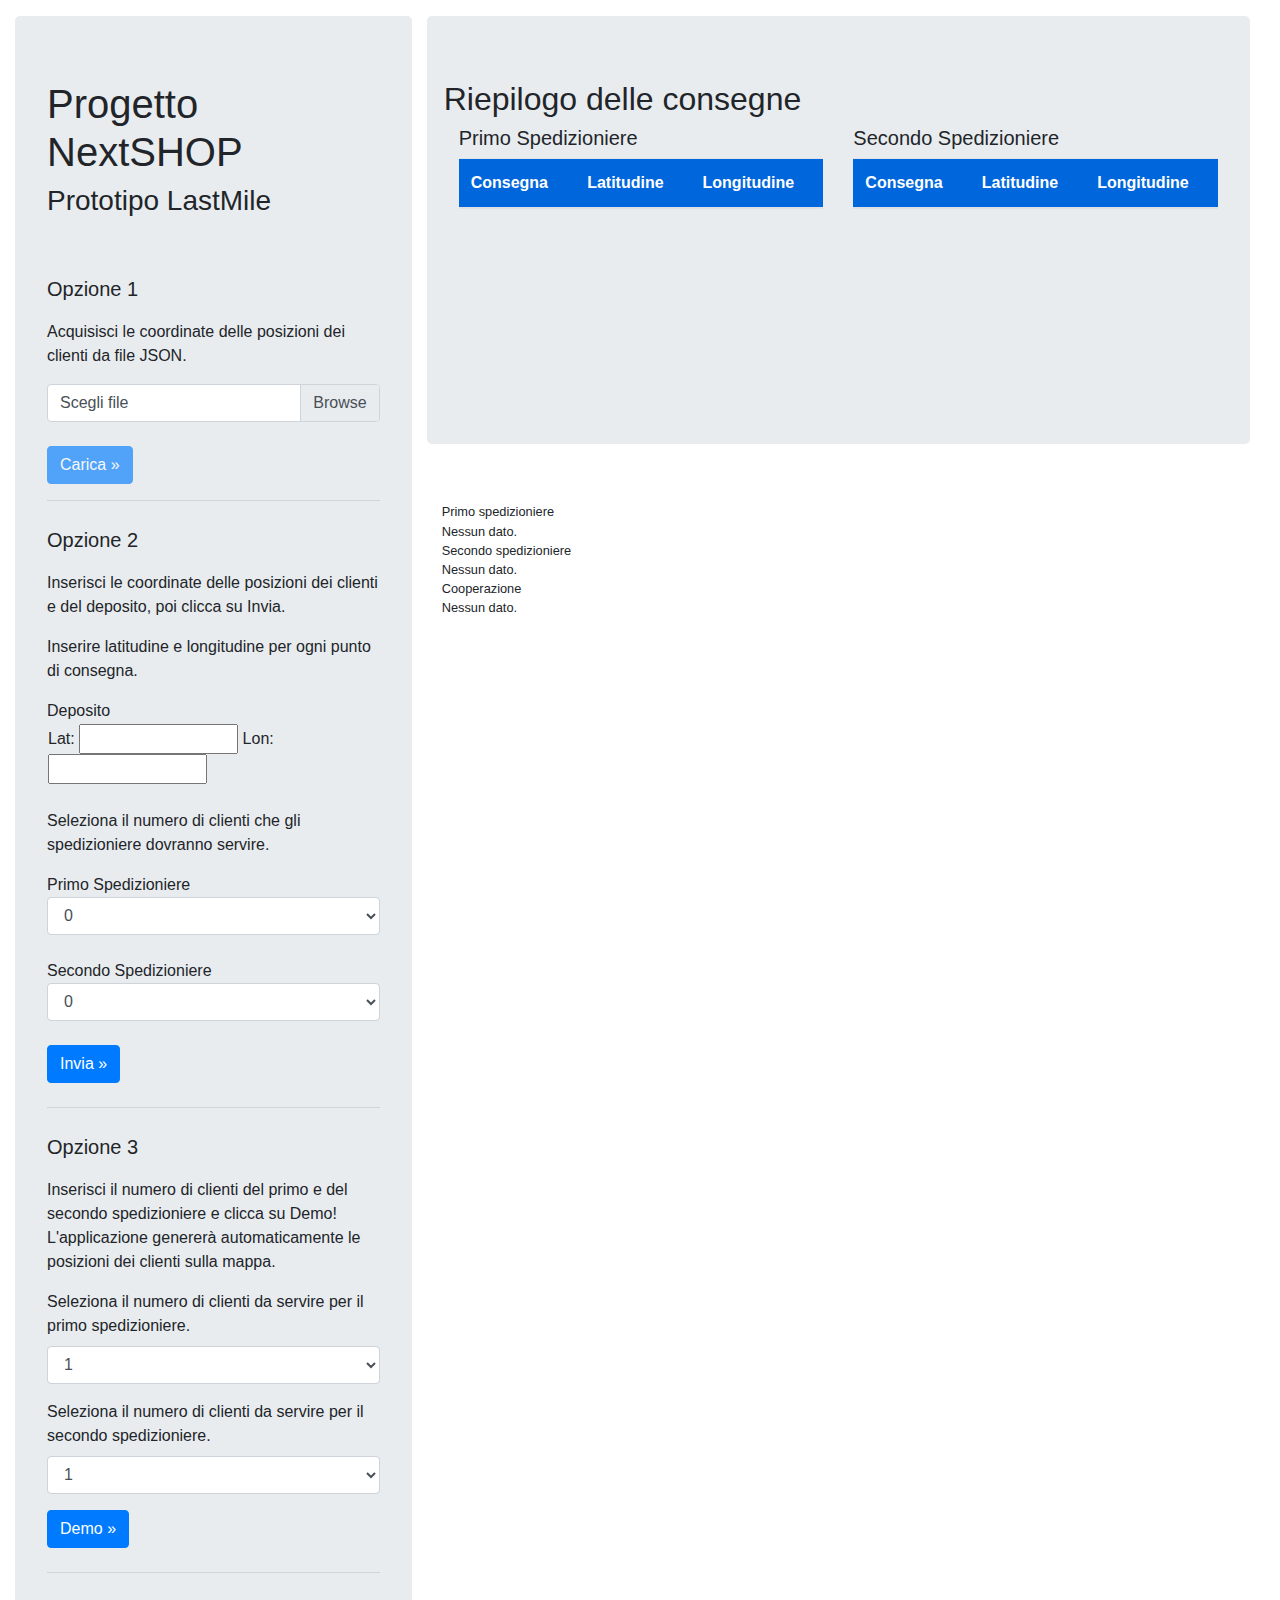
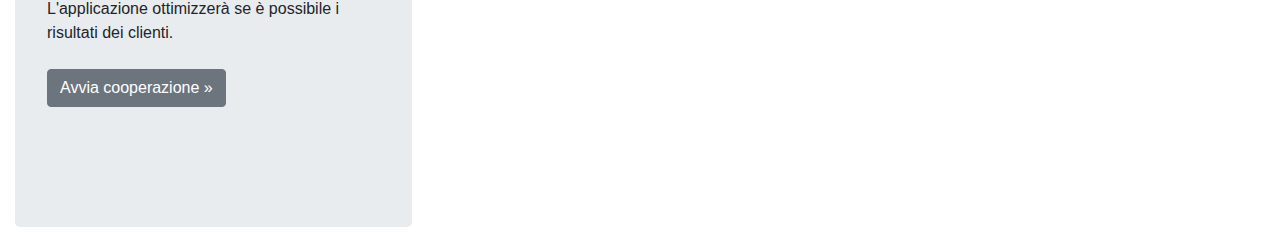
<file: app/templates/default-table-new2.html>
<!DOCTYPE html>
<html>

<head>
  <meta charset='utf-8' />
  <title></title>
  <meta name='viewport' content='initial-scale=1,maximum-scale=1,user-scalable=no' />
  <script src='https://api.tiles.mapbox.com/mapbox-gl-js/v0.29.0/mapbox-gl.js'></script>
  <link href='https://api.tiles.mapbox.com/mapbox-gl-js/v0.29.0/mapbox-gl.css' rel='stylesheet' />
  <link href='https://www.mapbox.com/base/latest/base.css' rel='stylesheet' />
  <link rel="stylesheet" href="https://use.fontawesome.com/releases/v5.8.2/css/all.css"
    integrity="sha384-oS3vJWv+0UjzBfQzYUhtDYW+Pj2yciDJxpsK1OYPAYjqT085Qq/1cq5FLXAZQ7Ay" crossorigin="anonymous">
  <script src="https://d3js.org/d3-queue.v3.min.js"></script>

  <style>
    body {
      margin: 0;
      padding: 0;
    }

    #map {
      position: absolute;
      left: 0;
      top: 16px;
      width: 98%;
    }

    #mapbak {
      position: absolute;
      top: 420px;
      bottom: 0;
      width: 100%;
    }

    #reset {
      position: relative;
      bottom: 25px;
      left: 20px;
      z-index: 999;
    }

    #seconda-colonna {
      margin-left: -15px;
    }

    .mb-4,.my-4 {
      margin-bottom: 3.0rem !important;
    }

    .jumbotron {
      padding: 2rem 1rem;
      margin-bottom: 2rem;
      background-color: #e9ecef;
      border-radius: .3rem;
      height: 100%;
      /* panenno input e mappa*/
    }

    .container-fluid {
      width: 100%;
      padding-right: 15px;
      padding-left: 15px;
      margin-right: auto;
      margin-left: auto;
      height: auto;
    }

    .round {
      border-radius: 5px;
      /*Box dei risultati*/
      margin-top: 50px;
      /*50px*/
    }

    .tableFixHeadDiv {
      overflow-y: auto;
      height: 150px;
    }
    .tableFixHead{
      position: sticky;
      top: 0;
      background:#0066DB;
      color:white;
    }
  </style>
  <!-- <link rel="canonical" href="https://labs.mapbox.com/bites/00321/" > -->
</head>

<body>
  <!-- <a href='#' id='reset' class='button fill-darken1'>reset</a> -->

  <div class="container-fluid">
    <div class="row">
      <div class="col-md-4 mb-4">
        <div class="jumbotron mt-3">
          <h1>Progetto NextSHOP</h1>
          <h3>Prototipo LastMile</h3>
	  <br> <br>
          <p class="lead">Opzione 1</p>
          <!-- <a class="btn btn-lg btn-primary" href="/demo/" role="button">Demo &raquo;</a> -->
          <p>Acquisisci le coordinate delle posizioni dei clienti da file JSON.</p>
          <div id="divForm" class="custom-file">
            <form id="formUp" class="custom-file" enctype="multipart/form-data" method="post" onchange="formChange()">
              <input type="file" name="file" class="custom-file-input" id="customFile">
              <label id="labelFile" class="custom-file-label" for="customFile">Scegli file</label>
              </br></br>
              <button id="buttonLoad" onclick="submitFile()" type="submit" class="btn btn-primary" disabled>Carica
                &raquo;</button>
              <!-- Label di caricamento -->
              <label id="checkFile" for="buttonLoad"></label>
            </form>
          </div>

          <hr class="my-4">
          <p class="lead">Opzione 2</p>
          <div id="spedizioniereInput1" class="form-group">
            <p>Inserisci le coordinate delle posizioni dei clienti e del deposito, poi clicca su
              Invia.</p>
            <p>Inserire latitudine e longitudine per ogni punto di consegna.</p>
            <table id='tableDEP'>
              <tr>Deposito</tr>
              <td style="border: none">
                Lat:
                <input id="latDep" type="text" size="14">
                Lon:
                <input id="lonDep" type="text" size="14">
              </td>
            </table>
            </br>
            <p>Seleziona il numero di clienti che gli spedizioniere dovranno servire.</p>
            Primo Spedizioniere
            <select class="form-control" id="selezioneSpedizione1"
              onchange="inputSpedizioniereX('tableIN1','selezioneSpedizione1','labelIN1')">
              <option>0</option>
              <option>1</option>
              <option>2</option>
              <option>3</option>
              <option>4</option>
              <option>5</option>
              <option>6</option>
              <option>7</option>
              <option>8</option>
              <option>9</option>
              <option>10</option>
            </select>
            <label id='labelIN1' for="exampleFormControlSelect1" style="display: none">Inserire latitudine e longitudine
              per ogni punto di consegna.</label>
            <table id='tableIN1'></table>

            </br>

            Secondo Spedizioniere
            <select class="form-control" id="selezioneSpedizione2"
              onchange="inputSpedizioniereX('tableIN2','selezioneSpedizione2','labelIN2')">
              <option>0</option>
              <option>1</option>
              <option>2</option>
              <option>3</option>
              <option>4</option>
              <option>5</option>
              <option>6</option>
              <option>7</option>
              <option>8</option>
              <option>9</option>
              <option>10</option>
            </select>
            <label id='labelIN2' for="exampleFormControlSelect2" style="display: none">Inserire latitudine e longitudine
              per ogni punto di consegna.</label>
            <table id='tableIN2'></table>

            </br>

            <button id="buttonLoadManual" onclick="coordinateManual()" type="submit" class="btn btn-primary">Invia
              &raquo;</button>
            <!-- Label di caricamento -->
            <label id="checkManual" for="buttonLoadManual"></label>
          </div>

          <hr class="my-4">
          <p class="lead">Opzione 3</p>
          <p>Inserisci il numero di clienti del primo e del secondo spedizioniere e clicca su
            Demo!<br>L'applicazione genererà automaticamente le posizioni dei clienti sulla mappa.</p>
          <div class="form-group">
            <label for="exampleFormControlSelect1">Seleziona il numero di clienti da servire per il primo
              spedizioniere.</label>
            <select class="form-control" id="selezioneship1">
              <option>1</option>
              <option>2</option>
              <option>3</option>
              <option>4</option>
              <option>5</option>
              <option>6</option>
              <option>7</option>
              <option>8</option>
              <option>9</option>
              <option>10</option>
            </select>
          </div>
          <div class="form-group">
            <label for="exampleFormControlSelect1">Seleziona il numero di clienti da servire per il secondo
              spedizioniere.</label>
            <select class="form-control" id="selezioneship2">
              <option>1</option>
              <option>2</option>
              <option>3</option>
              <option>4</option>
              <option>5</option>
              <option>6</option>
              <option>7</option>
              <option>8</option>
              <option>9</option>
              <option>10</option>
            </select>
          </div>
          <p>
            <button id="demo" onclick="solve()" class="btn btn-primary" type="button">Demo &raquo;</button>

          </p>

          <hr class="my-4">
          <p>L'applicazione ottimizzerà se è possibile i risultati dei clienti.</p>
          <button id="coperate" onclick="cooperate()" class="btn btn-secondary my-2" type="button">Avvia cooperazione
            &raquo;</button>
        </div>
      </div>
      <!--
    <nav class="navbar fixed-bottom navbar-expand-sm navbar-dark bg-dark">
      <a class="navbar-brand" href="#">Bottom navbar</a>
      <button class="navbar-toggler" type="button" data-toggle="collapse" data-target="#navbarCollapse" aria-controls="navbarCollapse" aria-expanded="false" aria-label="Toggle navigation">
        <span class="navbar-toggler-icon"></span>
      </button>

      <div class="collapse navbar-collapse" id="navbarCollapse">
        <ul class="navbar-nav mr-auto">
          <li class="nav-item active">
            <a class="nav-link" href="#">Home <span class="sr-only">(current)</span></a>
          </li>
          <li class="nav-item">
            <a class="nav-link" href="#">Link</a>
          </li>
          <li class="nav-item">
            <a class="nav-link disabled" href="#">Disabled</a>
          </li>
          <li class="nav-item dropup">
            <a class="nav-link dropdown-toggle" href="https://getbootstrap.com/" id="dropdown10" data-toggle="dropdown" aria-haspopup="true" aria-expanded="false">Dropup</a>
            <div class="dropdown-menu" aria-labelledby="dropdown10">
              <a class="dropdown-item" href="#">Action</a>
              <a class="dropdown-item" href="#">Another action</a>
              <a class="dropdown-item" href="#">Something else here</a>
            </div>
          </li>
        </ul>
      </div>
    </nav> -->

      <div class="col-md-8">

        <div class="row">
        
          <div id="seconda-colonna" class="col mb-4">
            <div class="jumbotron mt-3">
              <div class="row">
                  <h2>Riepilogo delle consegne</h2>
              </div>

              <div class="row">
                  <div class="col mb-4">
                      <h5>Primo Spedizioniere</h5>
                      <div class="tableFixHeadDiv">
                      <table id='tableCons1' class="table">
                        <thead>
                          <tr>
                            <th class="tableFixHead">Consegna</th>
                            <th class="tableFixHead">Latitudine</th>
                            <th class="tableFixHead">Longitudine</th>
                          </tr>
                        </thead>
                        <tbody id="bodyTable1" style="font-size: 15px"></tbody>
                      </table>
                      </div>
                  </div>
                  
                  <div class="col mb-4">
                      <h5>Secondo Spedizioniere</h5>
                      <div class="tableFixHeadDiv">
                      <table id='tableCons2' class="table">
                        <thead>
                          <tr>
                            <th class="tableFixHead">Consegna</th>
                            <th class="tableFixHead">Latitudine</th>
                            <th class="tableFixHead">Longitudine</th>
                          </tr>
                        </thead>
                        <tbody id="bodyTable2" style="font-size: 15px"></tbody>
                      </table>
                      </div>
                  </div>
                </div> <!-- row table -->
              </div> <!-- div jumbotron mt-3 -->
          </div> <!-- div colonanna report consegne-->

        </div> <!-- row -->

        <div class="row">
          <div class="col">
            <div id="map" style="height: 1000px"></div>
            <div class='clearfix contain'>
              <div class='pin-topright space-right2 space-top2 width28 pad2x pad1y round fill-white'>
                <!--
      <div class='small pad2y keyline-bottom'>
        <div class='fill-cyan dark space-top1_5 fl pad0 center dot'> <span class='icon car' /></div>
        <div class='strong space-left4'>Driving directions</div>
        <div class='quiet space-left4'>Routes on the fastest roads and around traffic.</div>
      </div> -->
                <div class='small pad2y keyline-bottom'>
                  <div class='fl space-top1_5 pad0 fill-green dark center dot'> <span class='fas fa-truck' /></div>
                  <div class='strong space-left4'>Primo spedizioniere</div>
                  <div id='0' class='quiet space-left4'>Nessun dato.</div>
                </div>
                <div class='small pad2y keyline-bottom'>
                  <div class='fl space-top1_5 pad0 fill-mustard dark center dot'> <span class='fas fa-truck' /></div>
                  <div class='strong space-left4'>Secondo spedizioniere</div>
                  <div id='1' class='quiet space-left4'>Nessun dato.</div>
                </div>
                <div class='small pad2y'>
                  <div class='fl space-top1_5 pad0 fill-blue dark center dot'> <span class='fas fa-user-friends' />
                  </div>
                  <div class='strong space-left4'>Cooperazione</div>
                  <div id='2' class='quiet space-left4'>Nessun dato.</div>
                </div>
              </div>
            </div>
          </div>
        
        </div> <!-- row -->

      </div> <!-- div colo-lg-8 -->
    </div>

  </div>

  

  <script>

    var StartingIndex = 0;

    var obj = {};

    mapboxgl.accessToken = 'pk.eyJ1IjoiYWFyb25saWRtYW4iLCJhIjoiNTVucTd0TSJ9.wVh5WkYXWJSBgwnScLupiQ';
    //#9/38.9305/17.1289
    var map = new mapboxgl.Map({
      container: 'map',
      style: 'mapbox://styles/mapbox/streets-v9',
      center: [16.9722, 38.6447],
      zoom: 9,
      hash: true
    });

    map.scrollZoom.disable();
    var nav = new mapboxgl.NavigationControl();
    map.addControl(nav, 'top-left');

    //map.on('load', run);

    var IDrotta = 0;

    var c = 0;
    colors = ['#56b881', '#fbb03b', '#3bb2d0']

    var points = [];

    //Metodoti inseriti ora 
    var uploadedContent = "";

    function uploadFile(event) {
      event.preventDefault();

     // alert(uploadedContent);
      document.getElementById('checkFile').innerHTML = "Caricamento..."
      /*
      var dataFile = new FormData($('#formUp').get(0));
      document.getElementById('checkFile').innerHTML = "Caricamento..."
      */
      $.ajax({
        url: "/upload/",
        type: "POST",
       /*
        data: dataFile,
        cache: false,
        processData: false,
        contentType: false,
        complete: function () {
          document.getElementById(2).innerHTML = "Nessun dato.";
        },

        */

        data: uploadedContent,
        contentType: 'application/json;charset=UTF-8',
        async: false,
        dataType: 'json',

        success: function (response) {
          if (response != "-1") {
            value = JSON.parse(JSON.stringify(response));

            var clienti1 = value['clienti1'];
            var rotta1 = value['rotta1'];
            var costo1 = parseFloat(Math.round(value['costo1'] * 100) / 100).toFixed(2);
            createTableConsegne('bodyTable1', clienti1, rotta1);

            var clienti2 = value['clienti2'];
            var rotta2 = value['rotta2'];
            var costo2 = parseFloat(Math.round(value['costo2'] * 100) / 100).toFixed(2);
            createTableConsegne('bodyTable2', clienti2, rotta2);
            c = 0;
            run3(clienti1, rotta1, costo1, '0', true);
            c = 1;
            run3(clienti2, rotta2, costo2, '1', false);

            document.getElementById('checkFile').innerHTML = "Caricato  &#x2714";

          }
          else {
            document.getElementById('checkFile').innerHTML = "Errore  &#x274C";
          }
        },
        error: function (err) {
          document.getElementById('checkFile').innerHTML = "Errore  &#x274C";
          console.log(err);
          
        }
      });
      return false;
    }

    function submitFile() {
      $('#formUp').submit(uploadFile)
    }

    function formChange() {

      /**
      document.getElementById("demo").disabled = false
      document.getElementById('checkFile').innerHTML = ""
      document.getElementById('labelFile').innerHTML = "Scegli file"
      var fullPath = document.getElementById('customFile').value;
      if (fullPath.length != 0) {
        var index = fullPath.lastIndexOf('\\') + 1
        var name = fullPath.substring(index);
        document.getElementById('labelFile').innerHTML = name
      }
      **/
      $("#buttonLoad").prop("disabled",true);
      var file = document.querySelector('input[type=file]').files[0];
      document.getElementById('labelFile').innerHTML = file.name;
      var reader = new FileReader();
      
      reader.onload = (function(f) {
            return function(e) {
                uploadedContent = e.target.result;
                $("#buttonLoad").prop("disabled",false);
            };
        })(file);
        reader.readAsText(file);
    }

    function inputSpedizioniereX(tableCod, selectSpedCod, labelCod) {
      //"spedizioniereInput"
      document.getElementById('checkManual').innerHTML = "";
      var table = document.getElementById(tableCod);
      table.innerHTML = "";
      var number = parseInt(document.getElementById(selectSpedCod).value);
      if (number != 0) {
        document.getElementById(labelCod).style.display = 'block';
      }
      else {
        document.getElementById(labelCod).style.display = 'none';
      }

      for (i = 0; i < number; i++) {
        var tr = document.createElement('tr');
        var td = document.createElement('td');
        td.style.border = 'none'
        td.append("[" + (i + 1) + "] Lat:  ");
        var inputLat = document.createElement("input");
        inputLat.setAttribute('size', 6)
        td.appendChild(inputLat);
        td.append("       Lon:  ");
        var inputLon = document.createElement("input");
        inputLon.setAttribute('size', 6)
        td.appendChild(inputLon);
        tr.appendChild(td);
        table.appendChild(tr);
      }

    }

    function readTable(code, indice) {
      var table = document.getElementById('tableIN' + code);
      var coord = '{';
      var latDep = document.getElementById('latDep').value
      var lonDep = document.getElementById('lonDep').value
      coord = coord + '"0":[' + latDep + ',' + lonDep + '],';
      for (i = 0; i < table.rows.length; i++) {
        var lat = table.rows.item(i).cells[0].getElementsByTagName('input')[0].value;
        var lon = table.rows.item(i).cells[0].getElementsByTagName('input')[1].value;
        coord = coord + '"' + indice + '":[' + lat + ',' + lon + ']';
        indice = indice + 1;
        if (i != table.rows.length - 1)
          coord = coord + ',';
      }
      coord = coord + '}';
      return [coord, indice];
    }

    function coordinateManual() {
      event.preventDefault();
      var valueSp1 = readTable(1, 1);
      var valueSp2 = readTable(2, valueSp1[1]);
      var dataSend = "[" + valueSp1[0] + ",\n" + valueSp2[0] + "]";
      document.getElementById('checkManual').innerHTML = "Caricamento...";
      $.ajax({
        url: "/manual/",
        type: "POST",
        data: dataSend,
        contentType: 'application/json;charset=UTF-8',
        async: false,
        dataType: 'json',
        success: function (response) {
          if (response != -1) {
            value = JSON.parse(JSON.stringify(response));
            //  console.log("Solve:");
            // console.log(value);
            var clienti1 = value['clienti1'];
            var rotta1 = value['rotta1'];
            var costo1 = parseFloat(Math.round(value['costo1'] * 100) / 100).toFixed(2);
            createTableConsegne('bodyTable1', clienti1, rotta1);

            var clienti2 = value['clienti2'];
            var rotta2 = value['rotta2'];
            var costo2 = parseFloat(Math.round(value['costo2'] * 100) / 100).toFixed(2);
            createTableConsegne('bodyTable2', clienti2, rotta2);
            c = 0;
            run3(clienti1, rotta1, costo1, '0', true);
            c = 1;
            run3(clienti2, rotta2, costo2, '1', false);
            document.getElementById('checkManual').innerHTML = "Caricato  &#x2714";
          }
          else {
            document.getElementById('checkManual').innerHTML = "Errore  &#x274C"
          }
        },
        error: function (err) {
          document.getElementById('checkManual').innerHTML = "Errore  &#x274C"
          console.log(err);
        }
      });
      return false;
    }

    function createTableConsegne(tableBodyCod, client, route) {
      var tableBody = document.getElementById(tableBodyCod);
      tableBody.innerHTML = "";
      client[0];
      coords = client[0];
      lat = coords[0];
      lon = coords[1];
      var tr = document.createElement('tr');
      var tdNum = document.createElement('td');
      tdNum.style.backgroundColor = "white"
      tdNum.append("Deposito")
      tr.appendChild(tdNum);
      var tdLat = document.createElement('td');
      tdLat.style.backgroundColor = "white"
      tdLat.append(lat)
      tr.appendChild(tdLat);
      var tdLon = document.createElement('td');
      tdLon.style.backgroundColor = "white"
      tdLon.append(lon)
      tr.appendChild(tdLon);
      tableBody.appendChild(tr);
      for (var i = 0; i < route[0][0].length; i++) {
        var key = parseInt(route[0][0][i]);
        coords = client[key];
        lat = coords[0].toFixed(8);
        lon = coords[1].toFixed(8);
        var tr = document.createElement('tr');
        var tdNum = document.createElement('td');
        tdNum.style.backgroundColor = "white"
        tdNum.append(key)
        tr.appendChild(tdNum);
        var tdLat = document.createElement('td');
        tdLat.style.backgroundColor = "white"
        tdLat.append(lat)
        tr.appendChild(tdLat);
        var tdLon = document.createElement('td');
        tdLon.style.backgroundColor = "white"
        tdLon.append(lon)
        tr.appendChild(tdLon);
        tableBody.appendChild(tr);
      }
    }


    //Metodo di prima

    function solve() {

      var noc1 = document.getElementById('selezioneship1').value;
      var noc2 = document.getElementById('selezioneship2').value;
      var obj1 = { 'noc1': noc1, 'noc2': noc2 };
      var myJSON = JSON.stringify(obj1);

      $.ajax({
        type: 'POST',
        url: '/demo/',

        //{#                data: name#}
        data: myJSON,
        contentType: 'application/json;charset=UTF-8',
        async: false,
        dataType: 'json',
        success: function (response) {

          value = JSON.parse(JSON.stringify(response));
          //  console.log("Solve:");
          // console.log(value);
          var clienti1 = value['clienti1'];
          var rotta1 = value['rotta1'];
          var costo1 = parseFloat(Math.round(value['costo1'] * 100) / 100).toFixed(2);
          createTableConsegne('bodyTable1', clienti1, rotta1);

          var clienti2 = value['clienti2'];
          var rotta2 = value['rotta2'];
          var costo2 = parseFloat(Math.round(value['costo2'] * 100) / 100).toFixed(2);
          createTableConsegne('bodyTable2', clienti2, rotta2);
          c = 0;
          run3(clienti1, rotta1, costo1, '0', true);
          c = 1;
          run3(clienti2, rotta2, costo2, '1', false);
          //document.getElementById(2).innerHTML = "Nessun dato.";
          //document.location.reload(true);
          //alert("The text has been changed." + name);
        },
        error: function (err) {
          console.log(err);
        }
      });
    }
    /*
    function demo() {
                var name = "frasec";
                var obj1 = {'FileName':name};
                var myJSON = JSON.stringify(obj1);
    
               $.ajax({
                    type: 'POST',
                    url: '/demo/',
    
    //{#                data: name#}
                    data:myJSON,
                    contentType: 'application/json;charset=UTF-8',
                    async: false,
                    dataType: 'json',
                    success: function (response) {
                      console.log(JSON.stringify(response));
                      value = JSON.parse(JSON.stringify(response));
                      console.log(value);
                      IDrotta = 0;
                      //obj[IDrotta] = value;
                      run();
                      //document.location.reload(true);
                        //alert("The text has been changed." + name);
                    },
                    error: function (err) {
                          console.log(err);
                    }
                });
    
               $.ajax({
                    type: 'POST',
                    url: '/demo/',
    
    //{#                data: name#}
                    data:myJSON,
                    contentType: 'application/json;charset=UTF-8',
                    async: false,
                    dataType: 'json',
                    success: function (response) {
                      console.log(JSON.stringify(response));
                      value = JSON.parse(JSON.stringify(response));
                      IDrotta = 1;
                      //obj[IDrotta] = value;
                      run();
                      //document.location.reload(true);
                        //alert("The text has been changed." + name);
                    },
                    error: function (err) {
                          console.log(err);
                    }
                });
    }
    */

    var c = 0;

    function cooperate() {

      var clienti1 = value['clienti1'];
      var clienti2 = value['clienti2'];
      /*
                var name = "frasec";
                var lat = value['lat'];
                var lon = value['lon'];
                var rotta = value['rotta'];
    */
      var obj = { 'clienti1': clienti1, 'clienti2': clienti2 };

      var myJSON = JSON.stringify(obj);
      // console.log(myJSON);

      $.ajax({
        type: 'POST',
        url: '/cooperation/',

        data: myJSON,
        contentType: 'application/json;charset=UTF-8',
        async: false,
        dataType: 'json',
        success: function (response) {

          value = JSON.parse(JSON.stringify(response));
          //console.log("cooperate: ");
          //console.log(value);
          var clienti1 = value['clienti1'];
          var rotta1 = value['rotta1'];
          var costo1 = parseFloat(Math.round(value['costo1'] * 100) / 100).toFixed(2);
          //createTableConsegne('bodyTable1', clienti1, rotta1);

          var clienti2 = value['clienti2'];
          var rotta2 = value['rotta2'];
          var costo2 = parseFloat(Math.round(value['costo2'] * 100) / 100).toFixed(2);
          //createTableConsegne('bodyTable2', clienti2, rotta2);

          var risultato = value['risultato'].split(';')
          var costoIniziale1 = parseFloat(Math.round(risultato[0] * 100) / 100).toFixed(2);
          var costoIniziale2 = parseFloat(Math.round(risultato[1] * 100) / 100).toFixed(2);

          if (costo1 == costoIniziale1 && costo2 == costoIniziale2) {
            document.getElementById(2).innerHTML = "Non è stato possibile migliorare i costi con la cooperazione. I percorsi dei due spedizionieri sono invariati.";
          }
          else {
            var flag = true;
            c = 0;
            if(rotta1.length > 0) {
              run3(clienti1, rotta1, costo1, '0', flag);
              flag = false;
            } 
            else {
              document.getElementById(0).innerHTML = "Il costo totale per servire i propri clienti è pari a 0 km.";
            }
            c = 1;
            if(rotta2.length > 0) {
             run3(clienti2, rotta2, costo2, '1', flag);
            }
            else {
              document.getElementById(1).innerHTML = "Il costo totale per servire i propri clienti è pari a 0 km.";
            }
            var testo = "Buone notizie! I costi sono stati migliorati con la cooperazione! I costi dei due spedizionieri prima della cooperazione erano rispettivamente pari a " + costoIniziale1 + " km e " + costoIniziale2 + " km. ";
            testo += "Il numero di clienti scambiato è pari a " + risultato[3] + " con un risparmio di " + parseFloat(Math.round(risultato[2] * 100) / 100).toFixed(2) + " km.";
            document.getElementById(2).innerHTML = testo;
          }

          //run3.clearMap();
        },
        error: function (err) {
          console.log(err);
        }
      });
    }

    var OggettiDaEliminare = [];

    function run3(clienti, rotta, costo, IDrotta, flag) {
      document.getElementById(2).innerHTML = "Nessun dato.";
      // document.getElementById('reset').onclick = clearMap;
      if (flag) {


        for (i = 0; i < OggettiDaEliminare.length; i++) {
          var item = OggettiDaEliminare[i];
          if (map.getLayer(item))
            map.removeLayer(item);
          if (map.getSource(item))
            map.removeSource(item);
        }
        points.forEach(function (item) {
          if (map.getLayer(item)) map.removeLayer(item);
          if (map.getSource(item)) map.removeSource(item);
        });
        //c = 0;
        points = [];
        StartingIndex = 0;
      }
      //      clearMap();

      colore = colors[c];
      //c++;

      document.getElementById(IDrotta.toString()).innerHTML = "Il costo totale per servire i propri clienti è pari a " + costo + " km.";
      var api = 'https://api.mapbox.com/directions/v5/';


      var profiles = {
        driving: {
          color: colore //'#56b881'//'#3bb2d0'
        }
      };

      Object.keys(clienti).forEach(function (key) {
        //for (i = 0; i < clienti.length; i++) {
        var color = "#000080";

        var TextColor = "#FFFFFF";

        if (key == 0)
          color = "#008000";

        if (key == 0 && StartingIndex > 0)
          return;

        if (StartingIndex > 0) {
          color = "#FF0000";
          //TextColor = "#000000";
        }

        //var index = StartingIndex + i;
        coords = clienti[key];
        lat = coords[0];
        lon = coords[1];
        points.push(key.toString());

        OggettiDaEliminare.push(key.toString());

        map.addSource(key.toString(), {
          type: "geojson",
          data: {
            "type": "FeatureCollection",
            "features": [
              {
                "type": "Feature",
                "geometry": {
                  "type": "Point",
                  "coordinates": [lon, lat]
                },
                "properties": {
                  "nome": key.toString()
                }
              }]
          }
        });
        map.addLayer({
          'id': key.toString(),
          'type': 'circle',
          'source': key.toString(),
          'layout': {},
          'paint': {
            'circle-radius': 16,
            'circle-color': color//'#FF0000'//profiles.driving.color
          }
        });
        var textLabelIcon=key.toString();
        if (key == 0) {
          textLabelIcon="D";
        }
        map.addLayer({
          "id": key.toString() + "-label",
          "type": "symbol",
          "source": key.toString(),
          "layout": {
          "text-field": textLabelIcon,
            "text-font": [
              "DIN Offc Pro Medium",
              "Arial Unicode MS Bold"
            ],
            "text-size": 12
          },
          "paint": {
          "text-color": TextColor
          }
        });
        OggettiDaEliminare.push(key.toString() + "-label");
      });

      requestProfiles(Object.keys(profiles));

      StartingIndex = 1;


      function requestProfiles() {
        var queue = d3.queue();

        Object.keys(profiles).forEach(function (profile) {
          queue.defer(route, profile);
        });

        queue.awaitAll(function (error, results) {
          results.forEach(function (result) {
            if (result && result.profile) {
              profiles[result.profile].route = result.routes[0];
            }
          })
          draw();
        });

        function route(profile, cb) {

          coords = clienti[0];
          lat = coords[0];
          lon = coords[1];

          var percorso = [lon, lat];
          var r = rotta[0][0];
          /* Problema indici
              lon[0]
              16.4857
              lat[0]
              38.926
              rotta[0][0]
              r --> ["3", "4"]
               percorso += ";" + [lon[parseInt(r[i])], lat[parseInt(r[i])]];
               percorso --> 16.4857,38.926;,;,;16.4857,38.926
          */
          for (i = 0; i < r.length; i++) {
            percorso += ";" + [clienti[parseInt(r[i])][1], clienti[parseInt(r[i])][0]];
          }
          percorso += ";" + [lon, lat];

          //console.log(percorso);

          //var middle = [-77.04753807398001, 38.91768142447788];
          //var middle = [16.380523533774532, 39.181744129419634];

          var startEnd = encodeURIComponent(percorso);


          //var startEnd = encodeURIComponent(start + ';' + middle +';' +end + ';' + start);


          var request = new XMLHttpRequest();
          var url = api + 'mapbox/' + profile + '/' + startEnd + '.json?access_token=pk.eyJ1IjoiYWFyb25saWRtYW4iLCJhIjoiNTVucTd0TSJ9.wVh5WkYXWJSBgwnScLupiQ&geometries=geojson&overview=full';

          //console.log(url)

          request.abort();
          request.open('GET', url, true);
          request.send();

          request.onload = function () {
            if (request.status >= 200 && request.status < 400) {
              var data = JSON.parse(request.responseText);
              if (data.error) {
                console.log('error');
                return clear();
              }
              data.profile = profile;
              return cb(null, data);
            } else {
              // never actually error
              return cb(null, false);
            }
          };

          request.onerror = function () {
            return cb(null, false);
          };

        }
      }

      function draw() {
        // I know

        coords = clienti[0];
        lat = coords[0];
        lon = coords[1];

        var bounds = new mapboxgl.LngLatBounds([lon, lat], [lon, lat]);

        //var bounds = new mapboxgl.LngLatBounds(start, end);

        Object.keys(profiles).forEach(function (profile, idx) {
          //console.log();
          map.addSource(IDrotta + ' ' + profile + ' route', {
            type: 'geojson',
            data: profiles[profile].route.geometry
          });
          var route = {
            'id': IDrotta + ' ' + profile + ' route',
            'type': 'line',
            'source': IDrotta + ' ' + profile + ' route',
            'layout': {
              'line-join': 'round',
              'line-cap': 'round'
            },
            'paint': {
              'line-color': profiles[profile].color,
              'line-width': 4,
              'line-opacity': 1
            }
          };
          if (profile == 'cycling') route.paint['line-dasharray'] = [2.5, 2.5];
          if (profile == 'walking') route.paint['line-dasharray'] = [0, 1.5];

          map.addLayer(route, '0');
          OggettiDaEliminare.push(route);
          OggettiDaEliminare.push(IDrotta + ' ' + profile + ' route');

          // map.addLayer(route, 'start');
          var result = profiles[profile].route.geometry.coordinates.reduce(function (previous, current) {
            return bounds.extend(current);
          });
        });

        map.fitBounds(bounds, {
          padding: 100
        });

        IDrotta++;
        // console.log(map.style.layers);
      }

      function clearMap() {
        for (i = 0; i < OggettiDaEliminare.length; i++) {
          var item = OggettiDaEliminare[i];
          if (map.getLayer(item)) map.removeLayer(item);
          if (map.getSource(item)) map.removeSource(item);
        }
        points.forEach(function (item) {
          if (map.getLayer(item)) map.removeLayer(item);
          if (map.getSource(item)) map.removeSource(item);
        });

      }
    } // function run3
    function run2(lat, lon, rotta, costo, IDrotta) {

      // document.getElementById('reset').onclick = clearMap;
      colore = colors[c];
      c++;

      document.getElementById(IDrotta.toString()).innerHTML = "Il costo totale per servire i propri clienti è pari a " + costo + ".";
      var api = 'https://api.mapbox.com/directions/v5/';
      var profiles = {
        driving: {
          color: colore //'#56b881'//'#3bb2d0'
        }
      };

      for (i = 0; i < lat.length; i++) {
        var color = "#000080";

        var TextColor = "#FFFFFF";

        if (i == 0)
          color = "#008000";

        if (i == 0 && StartingIndex > 0)
          continue;

        if (StartingIndex > 0) {
          color = "#FF0000";
          TextColor = "#000000";
        }

        var index = StartingIndex + i;
        points.push(index.toString());

        map.addSource(index.toString(), {
          type: "geojson",
          data: {
            "type": "FeatureCollection",
            "features": [
              {
                "type": "Feature",
                "geometry": {
                  "type": "Point",
                  "coordinates": [lon[i], lat[i]]
                },
                "properties": {
                  "nome": index.toString()
                }
              }]
          }
        });
        map.addLayer({
          'id': index.toString(),
          'type': 'circle',
          'source': index.toString(),
          'layout': {},
          'paint': {
            'circle-radius': 16,
            'circle-color': color//'#FF0000'//profiles.driving.color
          }
        });
        map.addLayer({
          "id": index.toString() + "-label",
          "type": "symbol",
          "source": index.toString(),
          "layout": {
            "text-field": "{nome}",
            "text-font": [
              "DIN Offc Pro Medium",
              "Arial Unicode MS Bold"
            ],
            "text-size": 12
          },
          "paint": {
            "text-color": TextColor
          }
        });
      }
      requestProfiles(Object.keys(profiles));

      StartingIndex += lat.length - 1;


      function requestProfiles() {
        var queue = d3.queue();

        Object.keys(profiles).forEach(function (profile) {
          queue.defer(route, profile);
        });

        queue.awaitAll(function (error, results) {
          results.forEach(function (result) {
            if (result && result.profile) {
              profiles[result.profile].route = result.routes[0];
            }
          })
          draw();
        });

        function route(profile, cb) {

          var percorso = [lon[0], lat[0]];
          var r = rotta[0][0];

          for (i = 0; i < r.length; i++) {
            percorso += ";" + [lon[parseInt(r[i])], lat[parseInt(r[i])]];
          }
          percorso += ";" + [lon[0], lat[0]];

          console.log(percorso);

          //var middle = [-77.04753807398001, 38.91768142447788];
          //var middle = [16.380523533774532, 39.181744129419634];

          var startEnd = encodeURIComponent(percorso);


          //var startEnd = encodeURIComponent(start + ';' + middle +';' +end + ';' + start);


          var request = new XMLHttpRequest();
          var url = api + 'mapbox/' + profile + '/' + startEnd + '.json?access_token=pk.eyJ1IjoiYWFyb25saWRtYW4iLCJhIjoiNTVucTd0TSJ9.wVh5WkYXWJSBgwnScLupiQ&geometries=geojson&overview=full';

          console.log(url)

          request.abort();
          request.open('GET', url, true);
          request.send();

          request.onload = function () {
            if (request.status >= 200 && request.status < 400) {
              var data = JSON.parse(request.responseText);
              if (data.error) {
                console.log('error');
                return clear();
              }
              data.profile = profile;
              return cb(null, data);
            } else {
              // never actually error
              return cb(null, false);
            }
          };

          request.onerror = function () {
            return cb(null, false);
          };

        }
      }

      function draw() {
        // I know

        var bounds = new mapboxgl.LngLatBounds([lon[0], lat[0]], [lon[0], lat[0]]);

        //var bounds = new mapboxgl.LngLatBounds(start, end);

        Object.keys(profiles).forEach(function (profile, idx) {
          map.addSource(IDrotta + ' ' + profile + ' route', {
            type: 'geojson',
            data: profiles[profile].route.geometry
          });
          var route = {
            'id': IDrotta + ' ' + profile + ' route',
            'type': 'line',
            'source': IDrotta + ' ' + profile + ' route',
            'layout': {
              'line-join': 'round',
              'line-cap': 'round'
            },
            'paint': {
              'line-color': profiles[profile].color,
              'line-width': 4,
              'line-opacity': 1
            }
          };
          if (profile == 'cycling') route.paint['line-dasharray'] = [2.5, 2.5];
          if (profile == 'walking') route.paint['line-dasharray'] = [0, 1.5];

          map.addLayer(route, '0');

          // map.addLayer(route, 'start');

          var result = profiles[profile].route.geometry.coordinates.reduce(function (previous, current) {
            return bounds.extend(current);
          });
        });

        map.fitBounds(bounds, {
          padding: 100
        });

        IDrotta++;
      }

      function clearMap() {
        Object.keys(profiles).forEach(function (profile) {
          for (i = 0; i < IDrotta; i++) {
            if (map.getLayer(i + ' ' + profile + ' route')) map.removeLayer(i + ' ' + profile + ' route');
            if (map.getSource(i + ' ' + profile + ' route')) map.removeSource(i + ' ' + profile + ' route');
          }
        });

        points.forEach(function (item) {
          if (map.getLayer(item)) map.removeLayer(item);
          if (map.getSource(item)) map.removeSource(item);
        });
      }
    } // function run2

    function run() {

      // document.getElementById('reset').onclick = clearMap;
      colore = colors[c];
      c++;

      //var value = JSON.parse(document.getElementById('hello-data').textContent);
      //console.log(value)
      //var deposito = value["deposito"]

      //var end = value["c2"]
      //var middle = value["c1"]

      var lat = value['lat']
      var lon = value['lon']
      var rotta = value['rotta']
      var costo = parseFloat(Math.round(value['costo'] * 100) / 100).toFixed(2);

      document.getElementById(IDrotta.toString()).innerHTML = "Il costo totale per servire i propri clienti è pari a " + costo + ".";
      /*
      var map = new mapboxgl.Map({
          container: 'map',
          style: 'mapbox://styles/mapbox/streets-v9',
          center: [lon[0], lat[0]], //deposito,//[16.48757,38.92574],
          zoom: 10,
          hash: true
      });

      map.scrollZoom.disable();
      var nav = new mapboxgl.NavigationControl();
      map.addControl(nav, 'top-left');
      */


      //var start = [-77.04753807398001, 38.90378612315598];


      //var start = deposito;

      //[16.48757,38.92574];
      //var end = [-77.02701979834258, 38.91768142447788];
      //var end = [16.692104177184746, 39.18847606525372];

      var api = 'https://api.mapbox.com/directions/v5/';
      var profiles = {
        driving: {
          color: colore //'#56b881'//'#3bb2d0'
        }
        /*,
          cycling: {
              color: '#56b881'
          },
          walking: {
              color: '#fbb03b'
          }*/
      };

      //map.on('click', go);


      /*
        if (e.type === 'click' && !start)
            start = [e.lngLat.lng, e.lngLat.lat];
      */

      for (i = 0; i < lat.length; i++) {
        var color = "#000080";

        var TextColor = "#FFFFFF";

        if (i == 0)
          color = "#008000";

        if (i == 0 && StartingIndex > 0)
          continue;

        if (StartingIndex > 0) {
          color = "#FF0000";
          TextColor = "#000000";
        }

        var index = StartingIndex + i;
        points.push(index.toString());

        map.addSource(index.toString(), {
          type: "geojson",
          data: {
            "type": "FeatureCollection",
            "features": [
              {
                "type": "Feature",
                "geometry": {
                  "type": "Point",
                  "coordinates": [lon[i], lat[i]]
                },
                "properties": {
                  "nome": index.toString()
                }
              }]
          }
        });
        map.addLayer({
          'id': index.toString(),
          'type': 'circle',
          'source': index.toString(),
          'layout': {},
          'paint': {
            'circle-radius': 16,
            'circle-color': color//'#FF0000'//profiles.driving.color
          }
        });
        map.addLayer({
          "id": index.toString() + "-label",
          "type": "symbol",
          "source": index.toString(),
          "layout": {
            "text-field": "{nome}",
            "text-font": [
              "DIN Offc Pro Medium",
              "Arial Unicode MS Bold"
            ],
            "text-size": 12
          },
          "paint": {
            "text-color": TextColor
          }
        });
        /*
               var el = document.createElement('div');
                el.className = 'mapboxgl-marker mapboxgl-marker-anchor-center';
                el.style.left = '-15px';
                el.style.top = '-32px';
                el.style.transform = 'translate(-50%, -50%)';
                */
      }
      /*
        if (!map.getSource('start')) {
            map.addSource('start', {
                type: 'geojson',
                data: {
                    type: 'Point',
                    coordinates: [start[0], start[1]]
                }
            });

            map.addLayer({
                'id': 'start',
                'type': 'circle',
                'source': 'start',
                'layout': {},
                'paint': {
                    'circle-radius': 10,
                    'circle-color': '#FF0000'//profiles.driving.color
                }
            });
        }

        if (e.type === 'click') {
            end = [e.lngLat.lng, e.lngLat.lat];
            if (end.toString() === start.toString()) {
                end = null;
                return
            }
        }

        map.addSource('end', {
            type: 'geojson',
            data: {
                type: 'Point',
                coordinates: [end[0], end[1]]
            }
        });

        map.addLayer({
            'id': 'end',
            'type': 'circle',
            'source': 'end',
            'layout': {},
            'paint': {
                'circle-radius': 10,
                'circle-color': '#FF0000'//profiles.driving.color
            }
        });


      map.addSource('middle', {
            type: 'geojson',
            data: {
                type: 'Point',
                  coordinates: middle, //[16.380523533774532, 39.181744129419634]
                //coordinates: [-77.04753807398001, 38.91768142447788]
            }
        });

        map.addLayer({
            'id': 'middle',
            'type': 'circle',
          'source': 'middle',
            'layout': {},
            'paint': {
                'circle-radius': 10,
                'circle-color': '#FF0000'//profiles.driving.color
            }
        });

    */

      requestProfiles(Object.keys(profiles));
      // if (start && end) requestProfiles(start, end, Object.keys(profiles));


      StartingIndex += lat.length - 1;


      function requestProfiles() {
        var queue = d3.queue();

        Object.keys(profiles).forEach(function (profile) {
          queue.defer(route, profile);
        });

        queue.awaitAll(function (error, results) {
          results.forEach(function (result) {
            if (result && result.profile) {
              profiles[result.profile].route = result.routes[0];
            }
          })
          draw();
        });

        function route(profile, cb) {

          var percorso = [lon[0], lat[0]];
          var r = rotta[0][0];

          for (i = 0; i < r.length; i++) {
            percorso += ";" + [lon[parseInt(r[i])], lat[parseInt(r[i])]];
          }
          percorso += ";" + [lon[0], lat[0]];

          console.log(percorso);

          //var middle = [-77.04753807398001, 38.91768142447788];
          //var middle = [16.380523533774532, 39.181744129419634];

          var startEnd = encodeURIComponent(percorso);


          //var startEnd = encodeURIComponent(start + ';' + middle +';' +end + ';' + start);


          var request = new XMLHttpRequest();
          var url = api + 'mapbox/' + profile + '/' + startEnd + '.json?access_token=pk.eyJ1IjoiYWFyb25saWRtYW4iLCJhIjoiNTVucTd0TSJ9.wVh5WkYXWJSBgwnScLupiQ&geometries=geojson&overview=full';

          console.log(url)

          request.abort();
          request.open('GET', url, true);
          request.send();

          request.onload = function () {
            if (request.status >= 200 && request.status < 400) {
              var data = JSON.parse(request.responseText);
              if (data.error) {
                console.log('error');
                return clear();
              }
              data.profile = profile;
              return cb(null, data);
            } else {
              // never actually error
              return cb(null, false);
            }
          };

          request.onerror = function () {
            return cb(null, false);
          };

        }
      }

      function draw() {
        // I know

        var bounds = new mapboxgl.LngLatBounds([lon[0], lat[0]], [lon[0], lat[0]]);

        //var bounds = new mapboxgl.LngLatBounds(start, end);

        Object.keys(profiles).forEach(function (profile, idx) {
          map.addSource(IDrotta + ' ' + profile + ' route', {
            type: 'geojson',
            data: profiles[profile].route.geometry
          });
          var route = {
            'id': IDrotta + ' ' + profile + ' route',
            'type': 'line',
            'source': IDrotta + ' ' + profile + ' route',
            'layout': {
              'line-join': 'round',
              'line-cap': 'round'
            },
            'paint': {
              'line-color': profiles[profile].color,
              'line-width': 4,
              'line-opacity': 1
            }
          };
          if (profile == 'cycling') route.paint['line-dasharray'] = [2.5, 2.5];
          if (profile == 'walking') route.paint['line-dasharray'] = [0, 1.5];

          map.addLayer(route, '0');

          // map.addLayer(route, 'start');

          var result = profiles[profile].route.geometry.coordinates.reduce(function (previous, current) {
            return bounds.extend(current);
          });
        });

        map.fitBounds(bounds, {
          padding: 100
        });

        IDrotta++;
      }

      function clearMap() {
        Object.keys(profiles).forEach(function (profile) {
          for (i = 0; i < IDrotta; i++) {
            if (map.getLayer(i + ' ' + profile + ' route')) map.removeLayer(i + ' ' + profile + ' route');
            if (map.getSource(i + ' ' + profile + ' route')) map.removeSource(i + ' ' + profile + ' route');
          }
        });

        points.forEach(function (item) {
          if (map.getLayer(item)) map.removeLayer(item);
          if (map.getSource(item)) map.removeSource(item);
        });
      }
    } // function run

//run();

    /*
    function animation() {
           // Add source for the car icon layer
               map.addSource('point', {
                        "type": "geojson",
                        "data": point
                    });
                    // Add car icon layer
               map.addLayer({
                        "id": "point",
                        "source": "point",
                        "type": "symbol",
                        "layout": {
                            "icon-image": "car-15",
                            "icon-size": 1,
                        }
                });
                function animate() {
                        point.features[0].geometry.coordinates = route.geometry.coordinates[counter]
                        map.getSource('point').setData(point);
                        if (point.features[0].geometry.coordinates[0] !== destination[0]) {
                            requestAnimationFrame(animate);
                        }
                        counter = counter + 1;
                    }
                    animate();
    } */

  </script>

  <!--
<script>
  var value = JSON.parse(document.getElementById('hello-data').textContent);
  //console.log(value);
</script>
-->

  <script src="https://code.jquery.com/jquery-3.4.1.min.js"
    integrity="sha256-CSXorXvZcTkaix6Yvo6HppcZGetbYMGWSFlBw8HfCJo=" crossorigin="anonymous"></script>
  <script src="https://cdnjs.cloudflare.com/ajax/libs/popper.js/1.12.9/umd/popper.min.js"
    integrity="sha384-ApNbgh9B+Y1QKtv3Rn7W3mgPxhU9K/ScQsAP7hUibX39j7fakFPskvXusvfa0b4Q"
    crossorigin="anonymous"></script>
  <link rel="stylesheet" href="https://maxcdn.bootstrapcdn.com/bootstrap/4.0.0/css/bootstrap.min.css"
    integrity="sha384-Gn5384xqQ1aoWXA+058RXPxPg6fy4IWvTNh0E263XmFcJlSAwiGgFAW/dAiS6JXm" crossorigin="anonymous">
  <script src="https://maxcdn.bootstrapcdn.com/bootstrap/4.0.0/js/bootstrap.min.js"
    integrity="sha384-JZR6Spejh4U02d8jOt6vLEHfe/JQGiRRSQQxSfFWpi1MquVdAyjUar5+76PVCmYl"
    crossorigin="anonymous"></script>

</body>

</html>
</file>
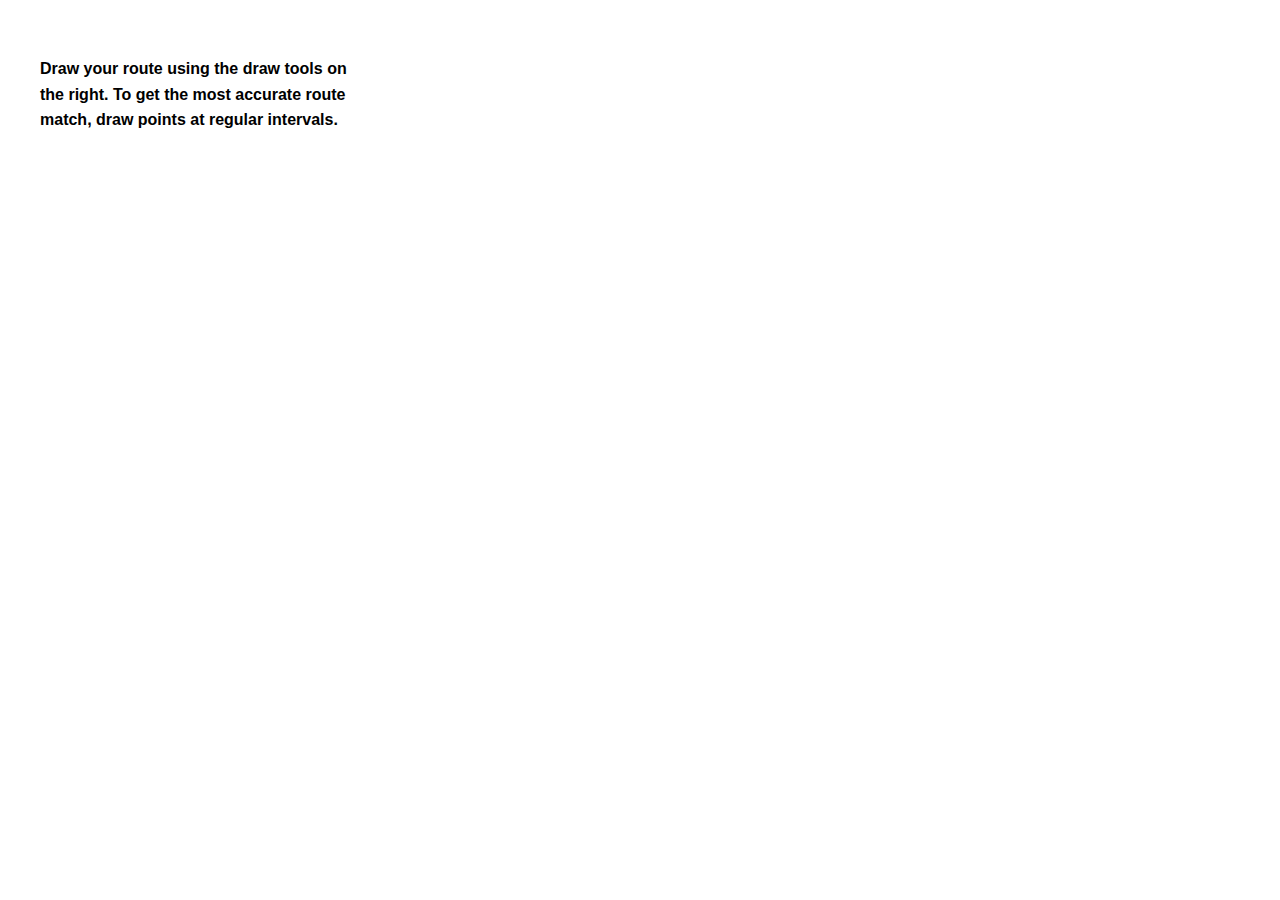
<file: lastmile/app/templates/default2.html>
<!DOCTYPE html>
<html>

<head>
  <meta charset='utf-8' />
  <title>Get started with the Map Matching API</title>
  <meta name='viewport' content='initial-scale=1,maximum-scale=1,user-scalable=no' />
  <!-- Import Mapbox GL JS  -->
  <script src='https://api.tiles.mapbox.com/mapbox-gl-js/v0.53.1/mapbox-gl.js'></script>
  <link href='https://api.tiles.mapbox.com/mapbox-gl-js/v0.53.1/mapbox-gl.css' rel='stylesheet' />
  <!-- Import jQuery -->
  <script src='https://ajax.googleapis.com/ajax/libs/jquery/3.3.1/jquery.min.js'></script>
  <!-- Import Mapbox GL Draw -->
  <script src='https://api.mapbox.com/mapbox-gl-js/plugins/mapbox-gl-draw/v1.0.9/mapbox-gl-draw.js'></script>
  <link rel='stylesheet' href='https://api.mapbox.com/mapbox-gl-js/plugins/mapbox-gl-draw/v1.0.9/mapbox-gl-draw.css' type='text/css' />

  <style>
    body {
      margin: 0;
      padding: 0;
    }

    #map {
      position: absolute;
      top: 0;
      bottom: 0;
      width: 100%;
    }

    .info-box {
      position: absolute;
      margin: 20px;
      width: 25%;
      top: 0;
      bottom: 40%;
      padding: 20px;
      background-color: rgba(255, 255, 255, 0.9);
      overflow-y: scroll;
      font-family: sans-serif;
      font-size: 0.8em;
      line-height: 2em;
    }

    #info {
      font-size: 16px;
      font-weight: bold;
    }
  </style>
</head>

<body>
  <!-- Create a container for the map -->
  <div id='map'></div>

  <div class="info-box">
    <div id="info">
      <p>Draw your route using the draw tools on the right. To get the most accurate route match, draw points at regular intervals.</p>
    </div>
    <div id="directions"></div>
  </div>

  <script>
    // Add your Mapbox access token
    mapboxgl.accessToken = 'pk.eyJ1IjoiaWN0c3VkIiwiYSI6ImNqdjJmbmR5ZjA0YW80ZW5taG1yaDFxcmgifQ.N2ggfxhBwmp2woNno3X7CQ';
    var map = new mapboxgl.Map({
      container: 'map', // Specify the container ID
      style: 'mapbox://styles/mapbox/streets-v11', // Specify which map style to use
      center: [-122.42136449,37.80176523], // Specify the starting position
      zoom: 14.5, // Specify the starting zoom
    });
/*
    var draw = new MapboxDraw({
      // Instead of showing all the draw tools, show only the line string and delete tools
      displayControlsDefault: false,
      controls: {
        line_string: true,
        trash: true
      },
      styles: [
        // Set the line style for the user-input coordinates
        {
          "id": "gl-draw-line",
          "type": "line",
          "filter": ["all", ["==", "$type", "LineString"],
            ["!=", "mode", "static"]
          ],
          "layout": {
            "line-cap": "round",
            "line-join": "round"
          },
          "paint": {
            "line-color": "#438EE4",
            "line-dasharray": [0.2, 2],
            "line-width": 4,
            "line-opacity": 0.7
          }
        },
        // Style the vertex point halos
        {
          "id": "gl-draw-polygon-and-line-vertex-halo-active",
          "type": "circle",
          "filter": ["all", ["==", "meta", "vertex"],
            ["==", "$type", "Point"],
            ["!=", "mode", "static"]
          ],
          "paint": {
            "circle-radius": 12,
            "circle-color": "#FFF"
          }
        },
        // Style the vertex points
        {
          "id": "gl-draw-polygon-and-line-vertex-active",
          "type": "circle",
          "filter": ["all", ["==", "meta", "vertex"],
            ["==", "$type", "Point"],
            ["!=", "mode", "static"]
          ],
          "paint": {
            "circle-radius": 8,
            "circle-color": "#438EE4",
          }
        },
      ]
    });

    // Add the draw tool to the map
    map.addControl(draw);
*/


      var geojson = {
        type: 'FeatureCollection',
        features: [{
            type: 'Feature',
            geometry: {
              type: 'Point',
              coordinates: [-77.032, 38.913]
            },
            properties: {
              title: 'Mapbox',
              description: 'Washington, D.C.'
            }
          },
          {
            type: 'Feature',
            geometry: {
              type: 'Point',
              coordinates: [-122.414, 37.776]
            },
            properties: {
              title: 'Mapbox',
              description: 'San Francisco, California'
            }
          },
          {
            type: 'Feature',
            geometry: {
              type: 'Point',
              coordinates: [-90.071, 29.951]
            },
            properties: {
              title: 'Mapbox',
              description: 'New Orleans, Louisianna'
            }
          }

        ]
      };

      geojson.features.forEach(function(marker) {
      // create a HTML element for each feature
      var el = document.createElement('div');
      el.className = 'marker';

      // make a marker for each feature and add to the map

      new mapboxgl.Marker(el)
          .setLngLat(marker.geometry.coordinates)
          .addTo(map);
      });

      var e = geojson.features[0].geometry.coordinates + ';' + geojson.features[1].geometry.coordinates + ';' + geojson.features[2].geometry.coordinates + ';' + geojson.features[0].geometry.coordinates;
      //console.log("debug information here");
      //console.log(e);

      getMatch(e,"driving");

    function getMatch(coordinates, profile) {
      // Separate the radiuses with semicolons
      // Create the query
      var query = 'https://api.mapbox.com/matching/v5/mapbox/' + profile + '/' + coordinates + '?geometries=geojson' + '&steps=true&access_token=' + mapboxgl.accessToken;
      console.log(query)
      $.ajax({
        method: 'GET',
        url: query
      }).done(function(data) {
        // Get the coordinates from the response
        var coords = data.matchings[0].geometry;
        // Draw the route on the map
        addRoute(coords);
      //  getInstructions(data.matchings[0]);
      });
    }

    // Draw the Map Matching route as a new layer on the map
    function addRoute(coords) {
      // If a route is already loaded, remove it
      if (map.getSource('route')) {
        map.removeLayer('route')
        map.removeSource('route')
      } else {
        map.addLayer({
          "id": "route",
          "type": "line",
          "source": {
            "type": "geojson",
            "data": {
              "type": "Feature",
              "properties": {},
              "geometry": coords
            }
          },
          "layout": {
            "line-join": "round",
            "line-cap": "round"
          },
          "paint": {
            "line-color": "#03AA46",
            "line-width": 8,
            "line-opacity": 0.8
          }
        });
      };
    }

    function getInstructions(data) {
      // Target the sidebar to add the instructions
      var directions = document.getElementById('directions');

      var legs = data.legs;
      var tripDirections = [];
      // Output the instructions for each step of each leg in the response object
      for (var i = 0; i < legs.length; i++) {
        var steps = legs[i].steps;
        for (var j = 0; j < steps.length; j++) {
          tripDirections.push('<br><li>' + steps[j].maneuver.instruction) + '</li>';
        }
      }
      directions.innerHTML = '<br><h2>Trip duration: ' + Math.floor(data.duration / 60) + ' min.</h2>' + tripDirections;
    }

    // If the user clicks the delete draw button, remove the layer if it exists
    function removeRoute() {
      if (map.getSource('route')) {
        map.removeLayer('route');
        map.removeSource('route');
      } else {
        return;
      }
    }

//    map.on('draw.create', updateRoute);
  //  map.on('draw.update', updateRoute);
   // map.on('draw.delete', removeRoute);
  </script>
</body>

</html>
</file>
